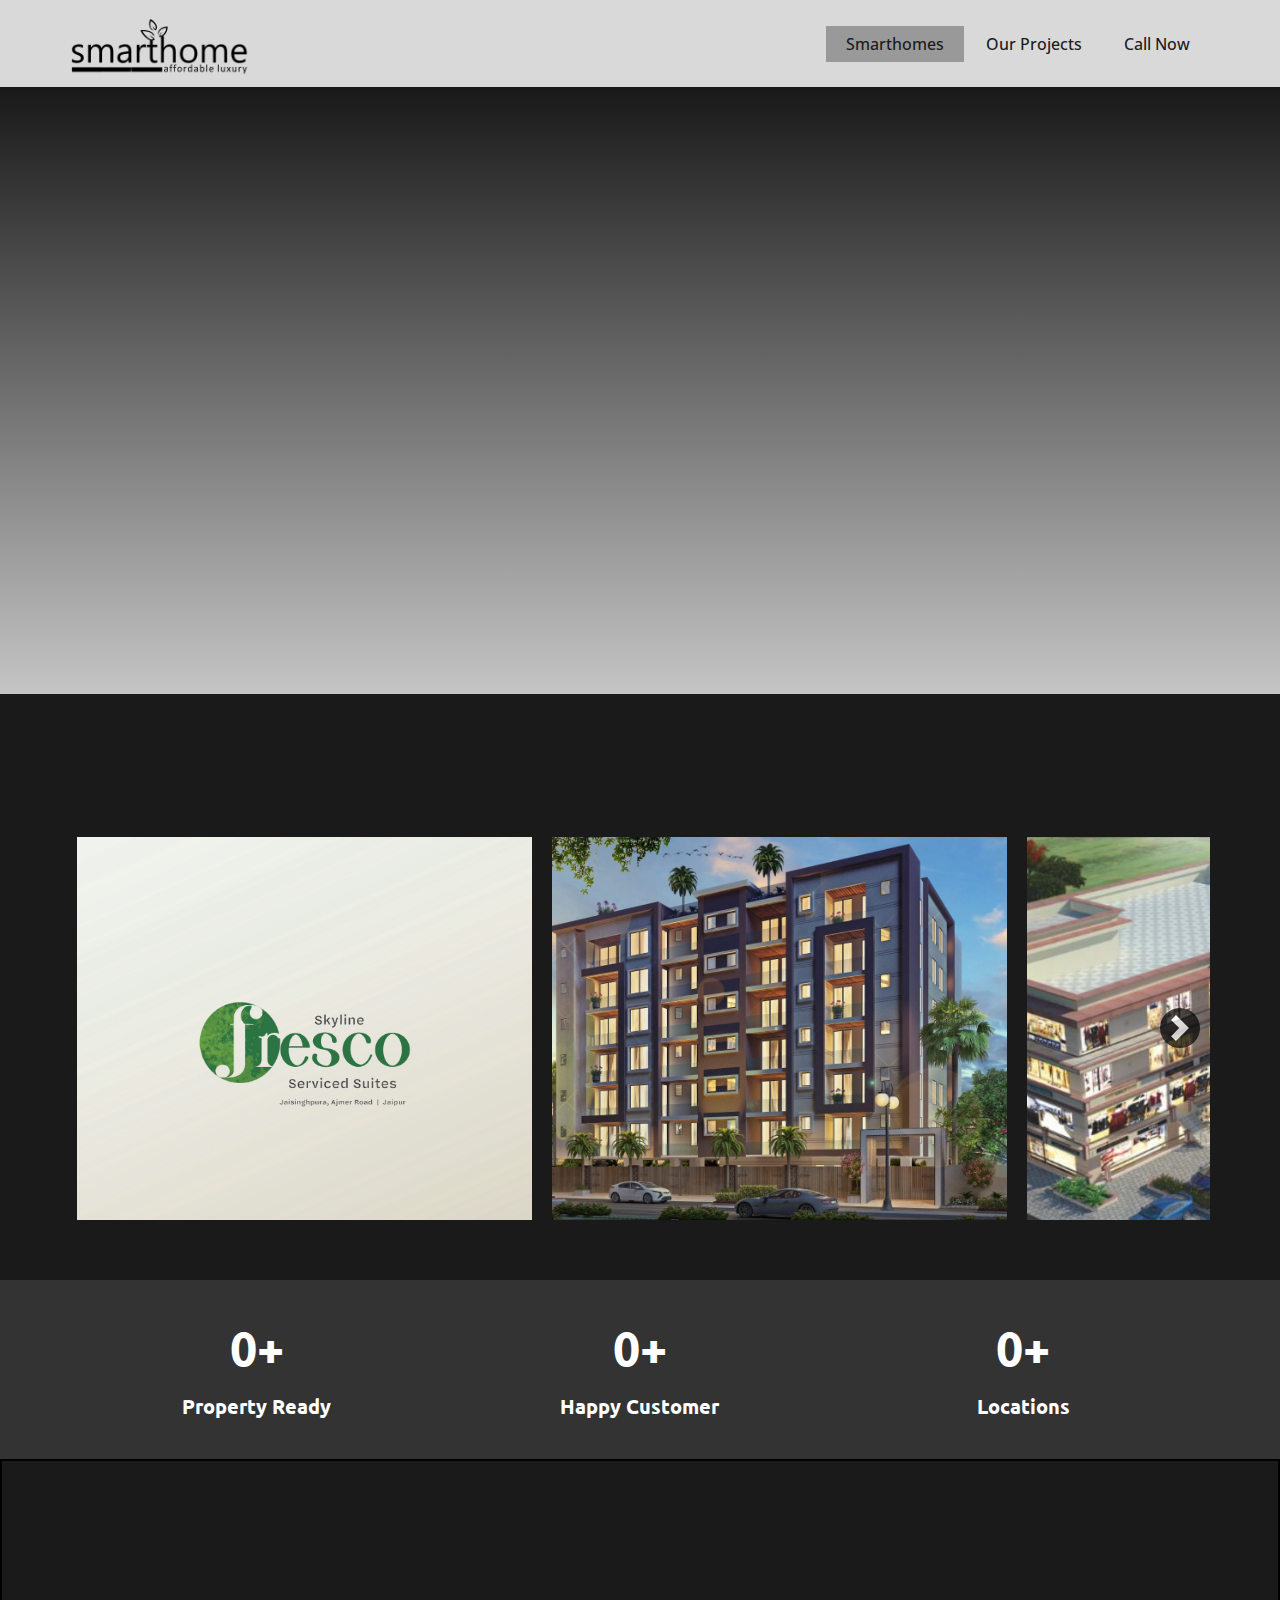
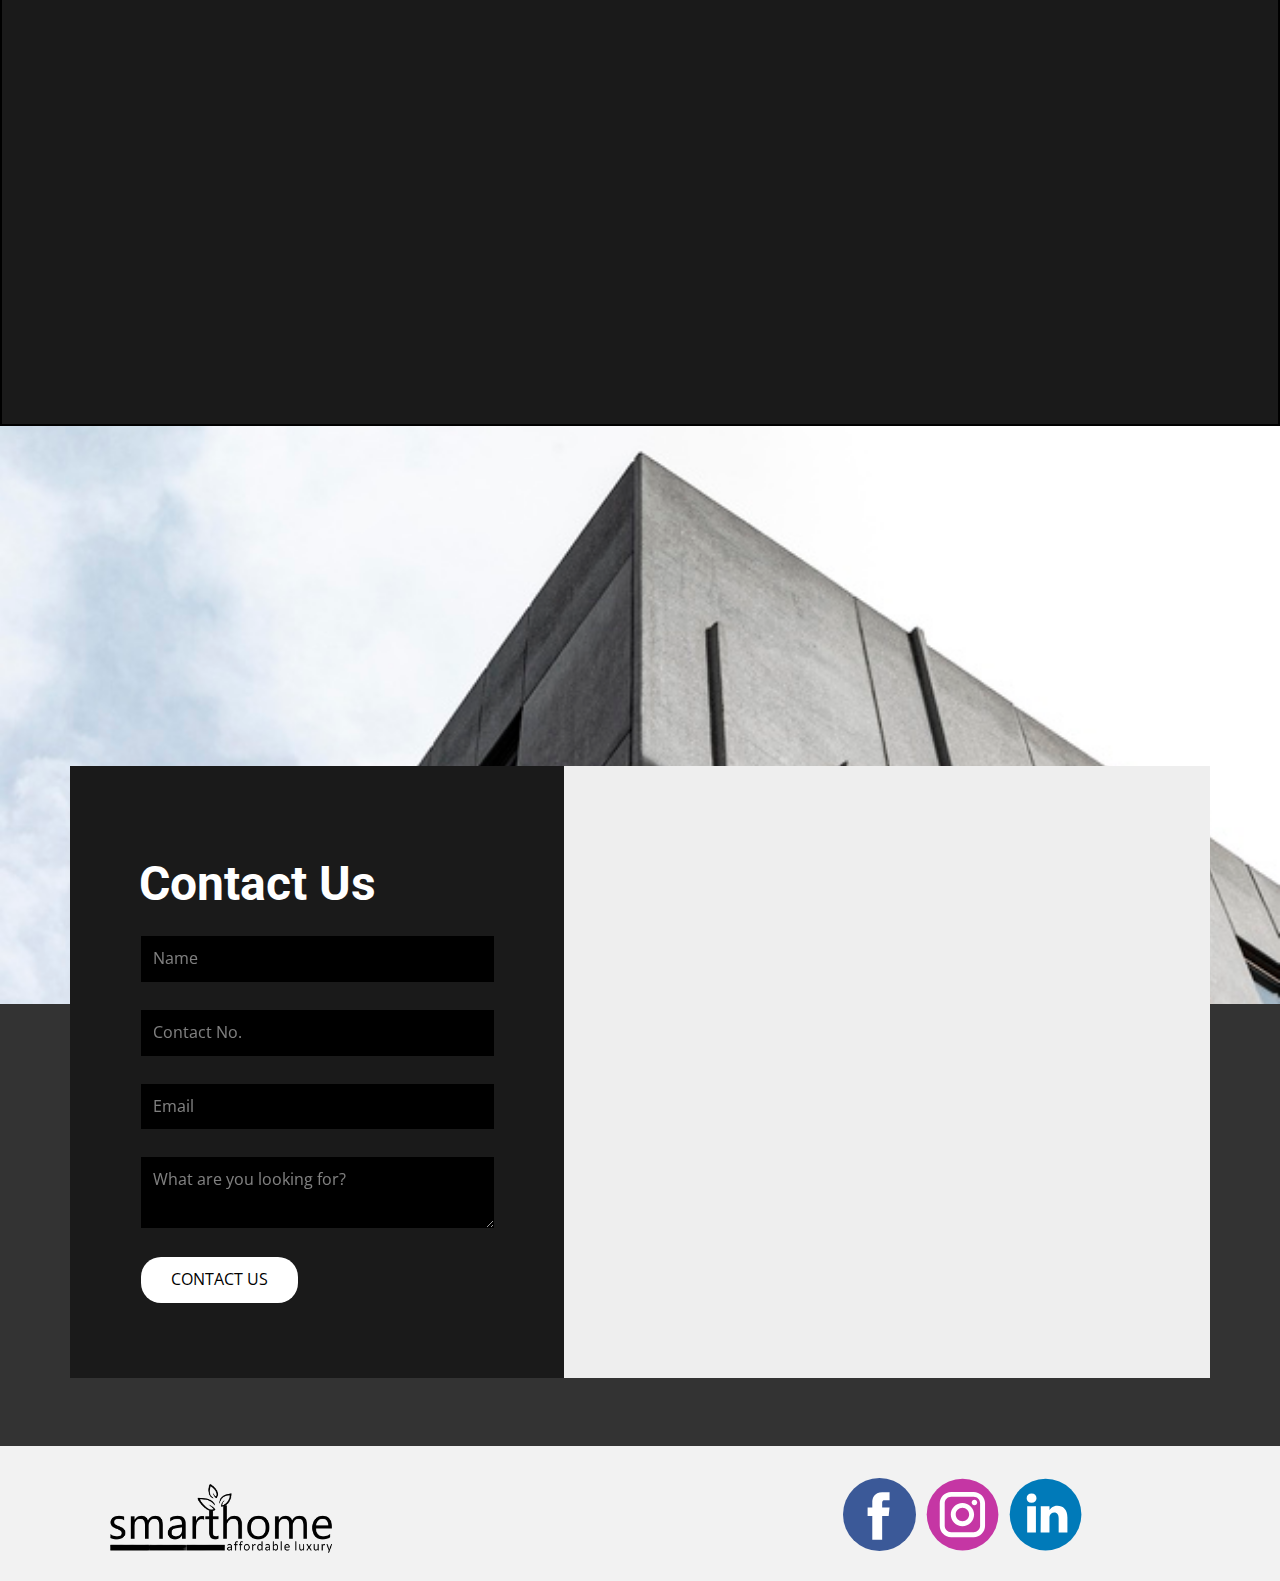
<file: index.html>
<!DOCTYPE html>
<html style="font-size: 16px;" lang="en"><head>
    <meta name="viewport" content="width=device-width, initial-scale=1.0">
    <meta charset="utf-8">
    <meta name="keywords" content="​Find the perfect place to live with your family, ​The New Way to Find Your Home, ​Properties For Rent, ​​Explore Apartment Types, 20k, 14k, 2m, ​Trusted By Best Exclusive Agents, ​Get Your Dream House">
    <meta name="description" content="">
    <title>Smarthomes</title>
    <link rel="stylesheet" href="nicepage.css" media="screen">
<link rel="stylesheet" href="Smarthomes.css" media="screen">
    <script class="u-script" type="text/javascript" src="jquery.js" defer=""></script>
    <script class="u-script" type="text/javascript" src="nicepage.js" defer=""></script>
    <meta name="generator" content="Nicepage 5.12.2, nicepage.com">
    <link id="u-theme-google-font" rel="stylesheet" href="https://fonts.googleapis.com/css?family=Roboto:100,100i,300,300i,400,400i,500,500i,700,700i,900,900i|Open+Sans:300,300i,400,400i,500,500i,600,600i,700,700i,800,800i">
    <link id="u-page-google-font" rel="stylesheet" href="https://fonts.googleapis.com/css?family=Oswald:200,300,400,500,600,700|Ubuntu:300,300i,400,400i,500,500i,700,700i">
    
    
    
    
    
    
    <script type="application/ld+json">{
		"@context": "http://schema.org",
		"@type": "Organization",
		"name": "",
		"logo": "images/Screenshot_2023-06-23_at_12.31.58_PM-removebg-preview.png",
		"sameAs": [
				"https://www.facebook.com/smarthomes6",
				"https://www.instagram.com/smarthomesjaipur?igshid=YTQwZjQ0NmI0OA%3D%3D",
				"https://www.linkedin.com/company/smarthomes-build-developers/"
		]
}</script>
    <meta name="theme-color" content="#6f66ee">
    <meta property="og:title" content="Smarthomes">
    <meta property="og:type" content="website">
  <meta data-intl-tel-input-cdn-path="intlTelInput/"></head>
  <body data-home-page="Smarthomes.html" data-home-page-title="Smarthomes" class="u-body u-gradient u-overlap u-overlap-contrast u-xl-mode" data-lang="en" style="background-image: linear-gradient(black, white);"><header class="u-clearfix u-grey-15 u-header u-sticky u-sticky-f52d" id="sec-6772" data-animation-name="" data-animation-duration="0" data-animation-delay="0" data-animation-direction=""><div class="u-clearfix u-sheet u-sheet-1">
        <a class="u-image u-logo u-image-1" data-image-width="394" data-image-height="150">
          <img src="images/Screenshot_2023-06-23_at_12.31.58_PM-removebg-preview.png" class="u-logo-image u-logo-image-1">
        </a>
        <nav class="u-menu u-menu-dropdown u-offcanvas u-menu-1">
          <div class="menu-collapse" style="font-size: 1rem; letter-spacing: 0px; font-weight: 500;">
            <a class="u-button-style u-custom-active-border-color u-custom-active-color u-custom-border u-custom-border-color u-custom-border-radius u-custom-borders u-custom-color u-custom-hover-border-color u-custom-hover-color u-custom-left-right-menu-spacing u-custom-padding-bottom u-custom-text-active-color u-custom-text-color u-custom-text-decoration u-custom-text-hover-color u-custom-top-bottom-menu-spacing u-nav-link u-text-active-palette-1-base u-text-hover-palette-2-base" href="#">
              <svg class="u-svg-link" viewBox="0 0 24 24"><use xmlns:xlink="http://www.w3.org/1999/xlink" xlink:href="#menu-hamburger"></use></svg>
              <svg class="u-svg-content" version="1.1" id="menu-hamburger" viewBox="0 0 16 16" x="0px" y="0px" xmlns:xlink="http://www.w3.org/1999/xlink" xmlns="http://www.w3.org/2000/svg"><g><rect y="1" width="16" height="2"></rect><rect y="7" width="16" height="2"></rect><rect y="13" width="16" height="2"></rect>
</g></svg>
            </a>
          </div>
          <div class="u-custom-menu u-nav-container">
            <ul class="u-custom-font u-nav u-spacing-2 u-text-font u-unstyled u-nav-1"><li class="u-nav-item"><a class="u-active-grey-40 u-border-active-grey-90 u-border-hover-grey-50 u-button-style u-hover-black u-nav-link u-text-active-grey-90 u-text-grey-90 u-text-hover-white" href="Smarthomes.html" style="padding: 10px 20px;">Smarthomes</a>
</li><li class="u-nav-item"><a class="u-active-grey-40 u-border-active-grey-90 u-border-hover-grey-50 u-button-style u-hover-black u-nav-link u-text-active-grey-90 u-text-grey-90 u-text-hover-white" href="#" style="padding: 10px 20px;">Our Projects</a><div class="u-nav-popup"><ul class="u-border-1 u-border-grey-30 u-h-spacing-20 u-nav u-unstyled u-v-spacing-10 u-nav-2"><li class="u-nav-item"><a class="u-button-style u-grey-15 u-hover-black u-nav-link u-text-hover-white" href="PROJECT/Fresco.html">Skyline Fresco</a>
</li><li class="u-nav-item"><a class="u-button-style u-grey-15 u-hover-black u-nav-link u-text-hover-white" href="PROJECT/Shop17.html">Shop 17</a>
</li></ul>
</div>
</li><li class="u-nav-item"><a class="u-active-grey-40 u-border-active-grey-90 u-border-hover-grey-50 u-button-style u-hover-black u-nav-link u-text-active-grey-90 u-text-grey-90 u-text-hover-white" href="tel:9784581277" style="padding: 10px 20px;">Call Now</a>
</li></ul>
          </div>
          <div class="u-custom-menu u-nav-container-collapse">
            <div class="u-black u-container-style u-inner-container-layout u-opacity u-opacity-95 u-sidenav">
              <div class="u-inner-container-layout u-sidenav-overflow">
                <div class="u-menu-close"></div>
                <ul class="u-align-center u-nav u-popupmenu-items u-unstyled u-nav-3"><li class="u-nav-item"><a class="u-button-style u-nav-link" href="Smarthomes.html">Smarthomes</a>
</li><li class="u-nav-item"><a class="u-button-style u-nav-link" href="#">Our Projects</a><div class="u-nav-popup"><ul class="u-border-1 u-border-grey-30 u-h-spacing-20 u-nav u-unstyled u-v-spacing-10 u-nav-4"><li class="u-nav-item"><a class="u-button-style u-grey-15 u-hover-black u-nav-link u-text-hover-white" href="PROJECT/Fresco.html">Skyline Fresco</a>
</li><li class="u-nav-item"><a class="u-button-style u-grey-15 u-hover-black u-nav-link u-text-hover-white" href="PROJECT/Shop17.html">Shop 17</a>
</li></ul>
</div>
</li><li class="u-nav-item"><a class="u-button-style u-nav-link" href="tel:9784581277">Call Now</a>
</li></ul>
              </div>
            </div>
            <div class="u-black u-menu-overlay u-opacity u-opacity-70"></div>
          </div>
        </nav>
      </div></header>
    <section class="u-clearfix u-video u-section-1" id="sec-d880">
      <div class="u-background-video u-expanded u-video-contain" style="">
        <div class="embed-responsive embed-responsive-1">
          <iframe style="position: absolute;top: 0;left: 0;width: 100%;height: 100%;" class="embed-responsive-item" src="https://www.youtube.com/embed/54gyhtQe50M?playlist=54gyhtQe50M&amp;loop=1&amp;mute=1&amp;showinfo=0&amp;controls=0&amp;start=0&amp;autoplay=1" data-autoplay="1" frameborder="0" allowfullscreen=""></iframe>
        </div>
        <div class="u-video-shading"></div>
      </div>
      <div class="u-clearfix u-sheet u-sheet-1"></div>
    </section>
    <section class="u-align-center u-clearfix u-grey-90 u-section-2" id="sec-9204">
      <div class="u-clearfix u-sheet u-valign-middle u-sheet-1">
        <h2 class="u-align-center u-custom-font u-font-oswald u-text u-text-default u-text-grey-5 u-text-1" data-animation-name="customAnimationIn" data-animation-duration="1000">EXPLORE OUR PROJECTS</h2>
        <div class="u-expanded-width u-gallery u-layout-horizontal u-lightbox u-no-transition u-show-text-on-hover u-width-fixed u-gallery-1" id="carousel-262e">
          <div class="u-gallery-inner u-gallery-inner-1" role="listbox"><div class="u-border-7 u-border-grey-90 u-effect-fade u-gallery-item u-shape-rectangle u-gallery-item-1" data-href="PROJECT/Fresco.html" data-target="_blank"><div class="u-back-slide u-back-slide-1" data-image-width="1920" data-image-height="1080"><img class="u-back-image u-back-image-1" src="images/Fresco.jpg" alt="FRESCO">
</div><div class="u-container-align-center u-over-slide u-shading u-valign-middle u-over-slide-1"><h2 class="u-align-center u-gallery-heading" style="width: 366px; margin-right: -12px; margin-left: -12px;">FRESCO</h2><p class="u-align-center u-gallery-text" style="margin-top: 7px; width: 366px; margin-right: -12px; margin-left: -12px;">COMING SOON</p>
</div>
</div><div class="u-border-7 u-border-grey-90 u-effect-fade u-gallery-item u-shape-rectangle u-gallery-item-2" data-href="PROJECT/Fresco.html"><div class="u-back-slide u-back-slide-2" data-image-width="1600" data-image-height="892"><img class="u-back-image u-back-image-2" src="images/Aroha.jpeg" alt="AROHA">
</div><div class="u-container-align-center u-over-slide u-shading u-valign-middle u-over-slide-2"><h2 class="u-align-center u-gallery-heading" style="width: 366px; margin-right: -12px; margin-left: -12px;">AROHA</h2><p class="u-align-center u-gallery-text" style="margin-top: 7px; width: 366px; margin-right: -12px; margin-left: -12px;">JAGATPURA</p>
</div>
</div><div class="u-border-7 u-border-grey-90 u-effect-fade u-gallery-item u-shape-rectangle u-gallery-item-3"><div class="u-back-slide u-back-slide-3" data-image-width="1024" data-image-height="474"><img class="u-back-image u-back-image-3" src="images/Shop17.jpeg" alt="SHOP17">
</div><div class="u-container-align-center u-over-slide u-shading u-valign-middle u-over-slide-3"><h2 class="u-align-center u-gallery-heading" style="width: 366px; margin-right: -12px; margin-left: -12px;">SHOP17</h2><p class="u-align-center u-gallery-text" style="margin-top: 7px; width: 366px; margin-right: -12px; margin-left: -12px;">JAGATPURA</p>
</div>
</div><div class="u-border-7 u-border-grey-90 u-effect-fade u-gallery-item u-shape-rectangle u-gallery-item-4" data-href="PROJECT/DivineColonia.html"><div class="u-back-slide u-back-slide-4" data-image-width="1302" data-image-height="922"><img class="u-back-image u-back-image-4" src="images/Screenshot2023-06-23at12.34.08PM.png" alt="DIVINE COLONIA">
</div><div class="u-container-align-center u-over-slide u-shading u-valign-middle u-over-slide-4"><h2 class="u-align-center u-gallery-heading" style="width: 366px; margin-right: -12px; margin-left: -12px;">DIVINE COLONIA</h2><p class="u-align-center u-gallery-text" style="margin-top: 7px; width: 366px; margin-right: -12px; margin-left: -12px;">JAGATPURA</p>
</div>
</div><div class="u-border-7 u-border-grey-90 u-effect-fade u-gallery-item u-shape-rectangle u-gallery-item-5"><div class="u-back-slide u-back-slide-5"><img class="u-back-image u-back-image-5" src="[data-uri]">
</div><div class="u-container-align-center u-over-slide u-shading u-valign-middle u-over-slide-5"><h2 class="u-align-center u-gallery-heading" style="width: 366px; margin-right: -12px; margin-left: -12px;"></h2>
</div>
</div></div>
          <a class="u-absolute-vcenter u-black u-gallery-nav u-gallery-nav-prev u-icon-circle u-opacity u-opacity-70 u-spacing-10 u-text-white u-gallery-nav-1" href="#" role="button">
            <span aria-hidden="true">
              <svg viewBox="0 0 8 8"><path d="M5.25 0l-4 4 4 4 1.5-1.5-2.5-2.5 2.5-2.5-1.5-1.5z"></path></svg>
            </span>
            <span class="sr-only">
              <svg viewBox="0 0 8 8"><path d="M5.25 0l-4 4 4 4 1.5-1.5-2.5-2.5 2.5-2.5-1.5-1.5z"></path></svg>
            </span>
          </a>
          <a class="u-absolute-vcenter u-black u-gallery-nav u-gallery-nav-next u-icon-circle u-opacity u-opacity-70 u-spacing-10 u-text-white u-gallery-nav-2" href="#" role="button">
            <span aria-hidden="true">
              <svg viewBox="0 0 8 8"><path d="M2.75 0l-1.5 1.5 2.5 2.5-2.5 2.5 1.5 1.5 4-4-4-4z"></path></svg>
            </span>
            <span class="sr-only">
              <svg viewBox="0 0 8 8"><path d="M2.75 0l-1.5 1.5 2.5 2.5-2.5 2.5 1.5 1.5 4-4-4-4z"></path></svg>
            </span>
          </a>
        </div>
      </div>
    </section>
    <section class="u-clearfix u-grey-80 u-section-3" id="sec-f1df">
      <div class="u-clearfix u-sheet u-valign-middle u-sheet-1">
        <div class="u-expanded-width u-list u-list-1">
          <div class="u-repeater u-repeater-1">
            <div class="u-container-align-center u-container-style u-list-item u-repeater-item">
              <div class="u-container-layout u-similar-container u-valign-middle u-container-layout-1">
                <h2 class="u-align-center u-text u-text-1" data-animation-name="counter" data-animation-event="scroll" data-animation-duration="3000">30+</h2>
                <h5 class="u-align-center u-text u-text-2">Property Ready</h5>
              </div>
            </div>
            <div class="u-container-align-center u-container-style u-list-item u-repeater-item">
              <div class="u-container-layout u-similar-container u-valign-middle u-container-layout-2">
                <h2 class="u-align-center u-text u-text-3" data-animation-name="counter" data-animation-event="scroll" data-animation-duration="3000">2000+</h2>
                <h5 class="u-align-center u-text u-text-4">Happy Customer</h5>
              </div>
            </div>
            <div class="u-container-align-center u-container-style u-list-item u-repeater-item">
              <div class="u-container-layout u-similar-container u-valign-middle u-container-layout-3">
                <h2 class="u-align-center u-text u-text-5" data-animation-name="counter" data-animation-event="scroll" data-animation-duration="3000">10+</h2>
                <h5 class="u-align-center u-text u-text-6">Locations</h5>
              </div>
            </div>
          </div>
        </div>
      </div>
    </section>
    <section class="u-border-2 u-border-black u-clearfix u-grey-90 u-section-4" id="sec-8360">
      <div class="u-clearfix u-sheet u-valign-middle u-sheet-1">
        <div class="u-clearfix u-expanded-width u-gutter-20 u-layout-wrap u-layout-wrap-1">
          <div class="u-layout">
            <div class="u-layout-row">
              <div class="u-container-style u-layout-cell u-shape-rectangle u-size-30 u-layout-cell-1" data-animation-name="customAnimationIn" data-animation-duration="1500">
                <div class="u-container-layout u-container-layout-1">
                  <div class="u-grey-90 u-shape u-shape-svg u-text-white u-shape-1">
                    <svg class="u-svg-link" preserveAspectRatio="none" viewBox="0 0 160 160" style=""><use xmlns:xlink="http://www.w3.org/1999/xlink" xlink:href="#svg-bf5c"></use></svg>
                    <svg class="u-svg-content" viewBox="0 0 160 160" x="0px" y="0px" id="svg-bf5c"><path d="M14.5,7.3c0,4-3.3,7.3-7.3,7.3S0,11.2,0,7.3S3.3,0,7.3,0S14.5,3.3,14.5,7.3z M7.3,24.2c-4,0-7.3,3.3-7.3,7.3
	s3.3,7.3,7.3,7.3s7.3-3.3,7.3-7.3S11.2,24.2,7.3,24.2z M31.5,0c-4,0-7.3,3.3-7.3,7.3s3.3,7.3,7.3,7.3s7.3-3.3,7.3-7.3S35.5,0,31.5,0
	z M55.8,0c-4,0-7.3,3.3-7.3,7.3s3.3,7.3,7.3,7.3S63,11.2,63,7.3S59.7,0,55.8,0z M80,0c-4,0-7.3,3.3-7.3,7.3s3.3,7.3,7.3,7.3
	s7.3-3.3,7.3-7.3S84,0,80,0z M104.2,0c-4,0-7.3,3.3-7.3,7.3s3.3,7.3,7.3,7.3c4,0,7.3-3.3,7.3-7.3S108.2,0,104.2,0z M128.5,0
	c-4,0-7.3,3.3-7.3,7.3s3.3,7.3,7.3,7.3c4,0,7.3-3.3,7.3-7.3S132.5,0,128.5,0z M152.7,0c-4,0-7.3,3.3-7.3,7.3s3.3,7.3,7.3,7.3
	c4,0,7.3-3.3,7.3-7.3S156.7,0,152.7,0z M31.5,24.2c-4,0-7.3,3.3-7.3,7.3s3.3,7.3,7.3,7.3s7.3-3.3,7.3-7.3S35.5,24.2,31.5,24.2z
	 M55.8,24.2c-4,0-7.3,3.3-7.3,7.3s3.3,7.3,7.3,7.3s7.3-3.3,7.3-7.3S59.7,24.2,55.8,24.2z M80,24.2c-4,0-7.3,3.3-7.3,7.3
	s3.3,7.3,7.3,7.3s7.3-3.3,7.3-7.3S84,24.2,80,24.2z M104.2,24.2c-4,0-7.3,3.3-7.3,7.3s3.3,7.3,7.3,7.3c4,0,7.3-3.3,7.3-7.3
	S108.2,24.2,104.2,24.2z M128.5,24.2c-4,0-7.3,3.3-7.3,7.3s3.3,7.3,7.3,7.3c4,0,7.3-3.3,7.3-7.3S132.5,24.2,128.5,24.2z M152.7,24.2
	c-4,0-7.3,3.3-7.3,7.3s3.3,7.3,7.3,7.3c4,0,7.3-3.3,7.3-7.3S156.7,24.2,152.7,24.2z M7.3,48.5c-4,0-7.3,3.3-7.3,7.3S3.3,63,7.3,63
	s7.3-3.3,7.3-7.3S11.2,48.5,7.3,48.5z M31.5,48.5c-4,0-7.3,3.3-7.3,7.3s3.3,7.3,7.3,7.3s7.3-3.3,7.3-7.3S35.5,48.5,31.5,48.5z
	 M55.8,48.5c-4,0-7.3,3.3-7.3,7.3s3.3,7.3,7.3,7.3s7.3-3.3,7.3-7.3S59.7,48.5,55.8,48.5z M80,48.5c-4,0-7.3,3.3-7.3,7.3S76,63,80,63
	s7.3-3.3,7.3-7.3S84,48.5,80,48.5z M104.2,48.5c-4,0-7.3,3.3-7.3,7.3s3.3,7.3,7.3,7.3c4,0,7.3-3.3,7.3-7.3S108.2,48.5,104.2,48.5z
	 M128.5,48.5c-4,0-7.3,3.3-7.3,7.3s3.3,7.3,7.3,7.3c4,0,7.3-3.3,7.3-7.3S132.5,48.5,128.5,48.5z M152.7,48.5c-4,0-7.3,3.3-7.3,7.3
	s3.3,7.3,7.3,7.3c4,0,7.3-3.3,7.3-7.3S156.7,48.5,152.7,48.5z M7.3,72.7C3.3,72.7,0,76,0,80s3.3,7.3,7.3,7.3s7.3-3.3,7.3-7.3
	S11.2,72.7,7.3,72.7z M31.5,72.7c-4,0-7.3,3.3-7.3,7.3s3.3,7.3,7.3,7.3s7.3-3.3,7.3-7.3S35.5,72.7,31.5,72.7z M55.8,72.7
	c-4,0-7.3,3.3-7.3,7.3s3.3,7.3,7.3,7.3S63,84,63,80S59.7,72.7,55.8,72.7z M80,72.7c-4,0-7.3,3.3-7.3,7.3s3.3,7.3,7.3,7.3
	s7.3-3.3,7.3-7.3S84,72.7,80,72.7z M104.2,72.7c-4,0-7.3,3.3-7.3,7.3s3.3,7.3,7.3,7.3c4,0,7.3-3.3,7.3-7.3S108.2,72.7,104.2,72.7z
	 M128.5,72.7c-4,0-7.3,3.3-7.3,7.3s3.3,7.3,7.3,7.3c4,0,7.3-3.3,7.3-7.3S132.5,72.7,128.5,72.7z M152.7,72.7c-4,0-7.3,3.3-7.3,7.3
	s3.3,7.3,7.3,7.3c4,0,7.3-3.3,7.3-7.3S156.7,72.7,152.7,72.7z M7.3,97c-4,0-7.3,3.3-7.3,7.3c0,4,3.3,7.3,7.3,7.3s7.3-3.3,7.3-7.3
	C14.5,100.3,11.2,97,7.3,97z M31.5,97c-4,0-7.3,3.3-7.3,7.3c0,4,3.3,7.3,7.3,7.3s7.3-3.3,7.3-7.3C38.8,100.3,35.5,97,31.5,97z
	 M55.8,97c-4,0-7.3,3.3-7.3,7.3c0,4,3.3,7.3,7.3,7.3s7.3-3.3,7.3-7.3C63,100.3,59.7,97,55.8,97z M80,97c-4,0-7.3,3.3-7.3,7.3
	c0,4,3.3,7.3,7.3,7.3s7.3-3.3,7.3-7.3C87.3,100.3,84,97,80,97z M104.2,97c-4,0-7.3,3.3-7.3,7.3c0,4,3.3,7.3,7.3,7.3
	c4,0,7.3-3.3,7.3-7.3C111.5,100.3,108.2,97,104.2,97z M128.5,97c-4,0-7.3,3.3-7.3,7.3c0,4,3.3,7.3,7.3,7.3c4,0,7.3-3.3,7.3-7.3
	C135.8,100.3,132.5,97,128.5,97z M152.7,97c-4,0-7.3,3.3-7.3,7.3c0,4,3.3,7.3,7.3,7.3c4,0,7.3-3.3,7.3-7.3
	C160,100.3,156.7,97,152.7,97z M7.3,121.2c-4,0-7.3,3.3-7.3,7.3c0,4,3.3,7.3,7.3,7.3s7.3-3.3,7.3-7.3
	C14.5,124.5,11.2,121.2,7.3,121.2z M31.5,121.2c-4,0-7.3,3.3-7.3,7.3c0,4,3.3,7.3,7.3,7.3s7.3-3.3,7.3-7.3
	C38.8,124.5,35.5,121.2,31.5,121.2z M55.8,121.2c-4,0-7.3,3.3-7.3,7.3c0,4,3.3,7.3,7.3,7.3s7.3-3.3,7.3-7.3
	C63,124.5,59.7,121.2,55.8,121.2z M80,121.2c-4,0-7.3,3.3-7.3,7.3c0,4,3.3,7.3,7.3,7.3s7.3-3.3,7.3-7.3
	C87.3,124.5,84,121.2,80,121.2z M104.2,121.2c-4,0-7.3,3.3-7.3,7.3c0,4,3.3,7.3,7.3,7.3c4,0,7.3-3.3,7.3-7.3
	C111.5,124.5,108.2,121.2,104.2,121.2z M128.5,121.2c-4,0-7.3,3.3-7.3,7.3c0,4,3.3,7.3,7.3,7.3c4,0,7.3-3.3,7.3-7.3
	C135.8,124.5,132.5,121.2,128.5,121.2z M152.7,121.2c-4,0-7.3,3.3-7.3,7.3c0,4,3.3,7.3,7.3,7.3c4,0,7.3-3.3,7.3-7.3
	C160,124.5,156.7,121.2,152.7,121.2z M7.3,145.5c-4,0-7.3,3.3-7.3,7.3c0,4,3.3,7.3,7.3,7.3s7.3-3.3,7.3-7.3
	C14.5,148.8,11.2,145.5,7.3,145.5z M31.5,145.5c-4,0-7.3,3.3-7.3,7.3c0,4,3.3,7.3,7.3,7.3s7.3-3.3,7.3-7.3
	C38.8,148.8,35.5,145.5,31.5,145.5z M55.8,145.5c-4,0-7.3,3.3-7.3,7.3c0,4,3.3,7.3,7.3,7.3s7.3-3.3,7.3-7.3
	C63,148.8,59.7,145.5,55.8,145.5z M80,145.5c-4,0-7.3,3.3-7.3,7.3c0,4,3.3,7.3,7.3,7.3s7.3-3.3,7.3-7.3
	C87.3,148.8,84,145.5,80,145.5z M104.2,145.5c-4,0-7.3,3.3-7.3,7.3c0,4,3.3,7.3,7.3,7.3c4,0,7.3-3.3,7.3-7.3
	C111.5,148.8,108.2,145.5,104.2,145.5z M128.5,145.5c-4,0-7.3,3.3-7.3,7.3c0,4,3.3,7.3,7.3,7.3c4,0,7.3-3.3,7.3-7.3
	C135.8,148.8,132.5,145.5,128.5,145.5z M152.7,145.5c-4,0-7.3,3.3-7.3,7.3c0,4,3.3,7.3,7.3,7.3c4,0,7.3-3.3,7.3-7.3
	C160,148.8,156.7,145.5,152.7,145.5z"></path></svg>
                  </div>
                  <div class="u-border-3 u-border-white u-shape u-shape-bottom u-shape-right u-shape-2"></div>
                  <div class="u-border-3 u-border-white u-shape u-shape-bottom u-shape-right u-shape-3"></div>
                  <div class="u-border-3 u-border-white u-shape u-shape-bottom u-shape-right u-shape-4"></div>
                  <img class="u-image u-image-contain u-image-round u-radius-50 u-image-1" data-image-width="472" data-image-height="352" src="images/Screenshot2023-12-02at5.48.55PM.png">
                  <img class="u-image u-image-contain u-image-round u-radius-50 u-image-2" data-image-width="532" data-image-height="328" src="images/Screenshot2023-12-02at5.48.47PM.png">
                </div>
              </div>
              <div class="u-container-style u-grey-80 u-layout-cell u-radius-50 u-shape-round u-size-30 u-layout-cell-2" data-animation-name="customAnimationIn" data-animation-duration="1500">
                <div class="u-container-layout u-container-layout-2">
                  <h2 class="u-align-left u-text u-text-default u-text-1">About Smarthomes</h2>
                  <div class="u-list u-list-1">
                    <div class="u-repeater u-repeater-1">
                      <div class="u-container-style u-list-item u-repeater-item u-list-item-1">
                        <div class="u-container-layout u-similar-container u-container-layout-3">
                          <p class="u-align-left u-text u-text-2"> "<b>A leading real estate company building skyline of jaipur since 2009, takes pride in our transparent execution process. We prioritize openness from start to finish, providing clients with a clear view of every step. Our commitment to transparency empowers clients to make informed decisions, fostering trust and delivering exceptional results."</b>
                          </p>
                        </div>
                      </div>
                    </div>
                  </div>
                </div>
              </div>
            </div>
          </div>
        </div>
      </div>
    </section>
    <section class="u-clearfix u-grey-80 u-valign-middle-md u-section-5" id="carousel_f29d">
      <img class="u-expanded-width u-image u-image-1" src="images/low-angle-plain-concrete-structure-city-with-copy-space_23-2148814201.jpg" data-image-width="626" data-image-height="626">
      <div class="u-list u-list-1">
        <div class="u-repeater u-repeater-1">
          <div class="u-align-center u-container-style u-list-item u-repeater-item u-white u-list-item-1" data-animation-name="customAnimationIn" data-animation-duration="1000">
            <div class="u-container-layout u-similar-container u-container-layout-1"><span class="u-icon u-icon-circle u-text-black u-icon-1"><svg class="u-svg-link" preserveAspectRatio="xMidYMin slice" viewBox="0 0 52 52" style=""><use xmlns:xlink="http://www.w3.org/1999/xlink" xlink:href="#svg-077e"></use></svg><svg class="u-svg-content" viewBox="0 0 52 52" x="0px" y="0px" id="svg-077e" style="enable-background:new 0 0 52 52;"><path style="fill:currentColor;" d="M38.853,5.324L38.853,5.324c-7.098-7.098-18.607-7.098-25.706,0h0
	C6.751,11.72,6.031,23.763,11.459,31L26,52l14.541-21C45.969,23.763,45.249,11.72,38.853,5.324z M26.177,24c-3.314,0-6-2.686-6-6
	s2.686-6,6-6s6,2.686,6,6S29.491,24,26.177,24z"></path></svg></span>
              <h5 class="u-text u-text-1">our main office</h5>
              <a href="https://maps.app.goo.gl/HWNXMTxosGLJ6aeK6" class="u-active-none u-border-1 u-border-active-black u-border-hover-black u-border-no-left u-border-no-right u-border-no-top u-border-palette-4-dark-2 u-btn u-button-link u-button-style u-hover-none u-none u-text-active-black u-text-body-color u-text-hover-black u-btn-1" target="_blank">69/7, new sanganer road</a>
            </div>
          </div>
          <div class="u-align-center u-container-style u-list-item u-repeater-item u-white u-list-item-2" data-animation-name="customAnimationIn" data-animation-duration="1000">
            <div class="u-container-layout u-similar-container u-container-layout-2"><span class="u-icon u-icon-circle u-text-black u-icon-2"><svg class="u-svg-link" preserveAspectRatio="xMidYMin slice" viewBox="0 0 513.64 513.64" style=""><use xmlns:xlink="http://www.w3.org/1999/xlink" xlink:href="#svg-9786"></use></svg><svg class="u-svg-content" viewBox="0 0 513.64 513.64" x="0px" y="0px" id="svg-9786" style="enable-background:new 0 0 513.64 513.64;"><g><g><path d="M499.66,376.96l-71.68-71.68c-25.6-25.6-69.12-15.359-79.36,17.92c-7.68,23.041-33.28,35.841-56.32,30.72    c-51.2-12.8-120.32-79.36-133.12-133.12c-7.68-23.041,7.68-48.641,30.72-56.32c33.28-10.24,43.52-53.76,17.92-79.36l-71.68-71.68    c-20.48-17.92-51.2-17.92-69.12,0l-48.64,48.64c-48.64,51.2,5.12,186.88,125.44,307.2c120.32,120.32,256,176.641,307.2,125.44    l48.64-48.64C517.581,425.6,517.581,394.88,499.66,376.96z"></path>
</g>
</g></svg></span>
              <h5 class="u-text u-text-2">phone number</h5>
              <a href="tel:+91 9784581277" class="u-active-none u-border-1 u-border-active-black u-border-hover-black u-border-no-left u-border-no-right u-border-no-top u-border-palette-4-dark-2 u-btn u-button-link u-button-style u-hover-none u-none u-text-active-black u-text-body-color u-text-hover-black u-btn-2" target="_blank">+91 9784581277</a>
            </div>
          </div>
          <div class="u-align-center u-container-style u-list-item u-repeater-item u-white u-list-item-3" data-animation-name="customAnimationIn" data-animation-duration="1000">
            <div class="u-container-layout u-similar-container u-container-layout-3"><span class="u-icon u-icon-circle u-text-black u-icon-3"><svg class="u-svg-link" preserveAspectRatio="xMidYMin slice" viewBox="0 0 512 512" style=""><use xmlns:xlink="http://www.w3.org/1999/xlink" xlink:href="#svg-9f82"></use></svg><svg class="u-svg-content" viewBox="0 0 512 512" x="0px" y="0px" id="svg-9f82" style="enable-background:new 0 0 512 512;"><g><g><path d="M507.49,101.721L352.211,256L507.49,410.279c2.807-5.867,4.51-12.353,4.51-19.279V121    C512,114.073,510.297,107.588,507.49,101.721z"></path>
</g>
</g><g><g><path d="M467,76H45c-6.927,0-13.412,1.703-19.279,4.51l198.463,197.463c17.548,17.548,46.084,17.548,63.632,0L486.279,80.51    C480.412,77.703,473.927,76,467,76z"></path>
</g>
</g><g><g><path d="M4.51,101.721C1.703,107.588,0,114.073,0,121v270c0,6.927,1.703,13.413,4.51,19.279L159.789,256L4.51,101.721z"></path>
</g>
</g><g><g><path d="M331,277.211l-21.973,21.973c-29.239,29.239-76.816,29.239-106.055,0L181,277.211L25.721,431.49    C31.588,434.297,38.073,436,45,436h422c6.927,0,13.412-1.703,19.279-4.51L331,277.211z"></path>
</g>
</g></svg></span>
              <h5 class="u-text u-text-3">Email</h5>
              <a href="mailto:smarthomesjaipur@gmail.com" class="u-active-none u-border-1 u-border-active-black u-border-hover-black u-border-no-left u-border-no-right u-border-no-top u-border-palette-4-dark-2 u-btn u-button-link u-button-style u-hover-none u-none u-text-active-black u-text-body-color u-text-hover-black u-btn-3" target="_blank">smarthomesjaipur@gmail.com</a>
            </div>
          </div>
        </div>
      </div>
      <div class="u-clearfix u-layout-wrap u-layout-wrap-1">
        <div class="u-layout">
          <div class="u-layout-row">
            <div class="u-align-left u-container-style u-grey-90 u-layout-cell u-left-cell u-size-26 u-layout-cell-1">
              <div class="u-container-layout u-container-layout-4">
                <h3 class="u-text u-text-body-alt-color u-text-default u-text-4">Contact Us</h3>
                <div class="u-form u-form-1">
                  <form action="https://forms.nicepagesrv.com/v2/form/process" class="u-clearfix u-form-spacing-28 u-form-vertical u-inner-form" style="padding: 12px;" source="gsheets" name="form-5">
                    <div class="u-form-group u-label-none">
                      <label for="name-5359" class="u-label">Name</label>
                      <input placeholder="Name" id="name-5359" name="name" class="u-black u-border-none u-input u-input-rectangle u-input-1" required="required" type="text">
                    </div>
                    <div class="u-form-group u-label-none u-form-group-2">
                      <label for="phone-b362" class="u-label">Phone</label>
                      <input type="text" placeholder="Contact No." id="phone-b362" name="phone" class="u-black u-border-none u-input u-input-rectangle u-input-2" required="required">
                    </div>
                    <div class="u-form-email u-form-group u-label-none">
                      <label for="email-5359" class="u-label">Email</label>
                      <input type="email" placeholder="Email" id="email-5359" name="email" class="u-black u-border-none u-input u-input-rectangle u-input-3">
                    </div>
                    <div class="u-form-group u-form-message u-label-none u-form-group-4">
                      <label for="text-149c" class="u-label">Input</label>
                      <textarea placeholder="What are you looking for?" id="text-149c" name="text" class="u-black u-border-none u-input u-input-rectangle u-input-4"></textarea>
                    </div>
                    <div class="u-form-group u-form-submit u-label-none">
                      <a href="#" class="u-btn u-btn-submit u-button-style">Contact us</a>
                      <input type="submit" value="submit" class="u-form-control-hidden">
                    </div>
                    <div class="u-form-send-message u-form-send-success">Thank you! Your message has been sent.</div>
                    <div class="u-form-send-error u-form-send-message">Unable to send your message. Please fix errors then try again.</div>
                    <input type="hidden" value="" name="recaptchaResponse">
                    <input type="hidden" name="formServices" value="fff7c91b-4e12-4076-9ca6-af0e0fe08d13">
                  </form>
                </div>
              </div>
            </div>
            <div class="u-black u-container-style u-layout-cell u-right-cell u-size-34 u-layout-cell-2">
              <div class="u-container-layout u-container-layout-5">
                <div class="u-expanded u-grey-light-2 u-map">
                  <div class="embed-responsive">
                    <iframe class="embed-responsive-item" src="https://www.google.com/maps/embed?pb=!1m18!1m12!1m3!1d3558.6259179346316!2d75.76495581098673!3d26.883623761242685!2m3!1f0!2f0!3f0!3m2!1i1024!2i768!4f13.1!3m3!1m2!1s0x396db45a364cf88f%3A0x44e413cb11f48a67!2s69%2C%20New%20Sanganer%20Rd%2C%20Hanuman%20Path%2C%20Devi%20Nagar%2C%20Sodala%2C%20Jaipur%2C%20Rajasthan%20302019!5e0!3m2!1sen!2sin!4v1701668726243!5m2!1sen!2sin" data-map="[base64]"></iframe>
                  </div>
                </div>
              </div>
            </div>
          </div>
        </div>
      </div>
    </section>
    
    
    <footer class="u-align-center-md u-align-center-sm u-align-center-xs u-clearfix u-footer u-grey-5" id="sec-6200"><div class="u-clearfix u-sheet u-sheet-1">
        <a class="u-image u-logo u-image-1" data-image-width="394" data-image-height="150">
          <img src="images/Screenshot_2023-06-23_at_12.31.58_PM-removebg-preview.png" class="u-logo-image u-logo-image-1">
        </a>
        <div class="u-social-icons u-spacing-10 u-social-icons-1">
          <a class="u-social-url" title="facebook" target="_blank" href="https://www.facebook.com/smarthomes6"><span class="u-icon u-social-facebook u-social-icon u-icon-1"><svg class="u-svg-link" preserveAspectRatio="xMidYMin slice" viewBox="0 0 112.196 112.196" style=""><use xmlns:xlink="http://www.w3.org/1999/xlink" xlink:href="#svg-f3ba"></use></svg><svg class="u-svg-content" viewBox="0 0 112.196 112.196" x="0px" y="0px" id="svg-f3ba" style="enable-background:new 0 0 112.196 112.196;"><g><circle style="fill:currentColor;" cx="56.098" cy="56.098" r="56.098"></circle><path style="fill:#FFFFFF;" d="M70.201,58.294h-10.01v36.672H45.025V58.294h-7.213V45.406h7.213v-8.34   c0-5.964,2.833-15.303,15.301-15.303L71.56,21.81v12.51h-8.151c-1.337,0-3.217,0.668-3.217,3.513v7.585h11.334L70.201,58.294z"></path>
</g></svg></span>
          </a>
          <a class="u-social-url" target="_blank" data-type="Instagram" title="Instagram" href="https://www.instagram.com/smarthomesjaipur?igshid=YTQwZjQ0NmI0OA%3D%3D"><span class="u-icon u-social-icon u-social-instagram u-icon-2"><svg class="u-svg-link" preserveAspectRatio="xMidYMin slice" viewBox="0 0 112 112" style=""><use xmlns:xlink="http://www.w3.org/1999/xlink" xlink:href="#svg-d9c7"></use></svg><svg class="u-svg-content" viewBox="0 0 112 112" x="0" y="0" id="svg-d9c7"><circle fill="currentColor" cx="56.1" cy="56.1" r="55"></circle><path fill="#FFFFFF" d="M55.9,38.2c-9.9,0-17.9,8-17.9,17.9C38,66,46,74,55.9,74c9.9,0,17.9-8,17.9-17.9C73.8,46.2,65.8,38.2,55.9,38.2
            z M55.9,66.4c-5.7,0-10.3-4.6-10.3-10.3c-0.1-5.7,4.6-10.3,10.3-10.3c5.7,0,10.3,4.6,10.3,10.3C66.2,61.8,61.6,66.4,55.9,66.4z"></path><path fill="#FFFFFF" d="M74.3,33.5c-2.3,0-4.2,1.9-4.2,4.2s1.9,4.2,4.2,4.2s4.2-1.9,4.2-4.2S76.6,33.5,74.3,33.5z"></path><path fill="#FFFFFF" d="M73.1,21.3H38.6c-9.7,0-17.5,7.9-17.5,17.5v34.5c0,9.7,7.9,17.6,17.5,17.6h34.5c9.7,0,17.5-7.9,17.5-17.5V38.8
            C90.6,29.1,82.7,21.3,73.1,21.3z M83,73.3c0,5.5-4.5,9.9-9.9,9.9H38.6c-5.5,0-9.9-4.5-9.9-9.9V38.8c0-5.5,4.5-9.9,9.9-9.9h34.5
            c5.5,0,9.9,4.5,9.9,9.9V73.3z"></path></svg></span>
          </a>
          <a class="u-social-url" target="_blank" data-type="LinkedIn" title="LinkedIn" href="https://www.linkedin.com/company/smarthomes-build-developers/"><span class="u-icon u-social-icon u-social-linkedin u-icon-3"><svg class="u-svg-link" preserveAspectRatio="xMidYMin slice" viewBox="0 0 112 112" style=""><use xmlns:xlink="http://www.w3.org/1999/xlink" xlink:href="#svg-e72b"></use></svg><svg class="u-svg-content" viewBox="0 0 112 112" x="0" y="0" id="svg-e72b"><circle fill="currentColor" cx="56.1" cy="56.1" r="55"></circle><path fill="#FFFFFF" d="M41.3,83.7H27.9V43.4h13.4V83.7z M34.6,37.9L34.6,37.9c-4.6,0-7.5-3.1-7.5-7c0-4,3-7,7.6-7s7.4,3,7.5,7
            C42.2,34.8,39.2,37.9,34.6,37.9z M89.6,83.7H76.2V62.2c0-5.4-1.9-9.1-6.8-9.1c-3.7,0-5.9,2.5-6.9,4.9c-0.4,0.9-0.4,2.1-0.4,3.3v22.5
            H48.7c0,0,0.2-36.5,0-40.3h13.4v5.7c1.8-2.7,5-6.7,12.1-6.7c8.8,0,15.4,5.8,15.4,18.1V83.7z"></path></svg></span>
          </a>
        </div>
      </div></footer>
 <span style="height: 64px; width: 64px; margin-left: 0px; margin-right: auto; margin-top: 0px; background-image: none; right: 20px; bottom: 20px; padding: 15px" class="u-back-to-top u-black u-icon u-icon-circle u-opacity u-opacity-85" data-href="#">
        <svg class="u-svg-link" preserveAspectRatio="xMidYMin slice" viewBox="0 0 551.13 551.13"><use xmlns:xlink="http://www.w3.org/1999/xlink" xlink:href="#svg-1d98"></use></svg>
        <svg class="u-svg-content" enable-background="new 0 0 551.13 551.13" viewBox="0 0 551.13 551.13" xmlns="http://www.w3.org/2000/svg" id="svg-1d98"><path d="m275.565 189.451 223.897 223.897h51.668l-275.565-275.565-275.565 275.565h51.668z"></path></svg>
    </span>
  
</body></html>
</file>
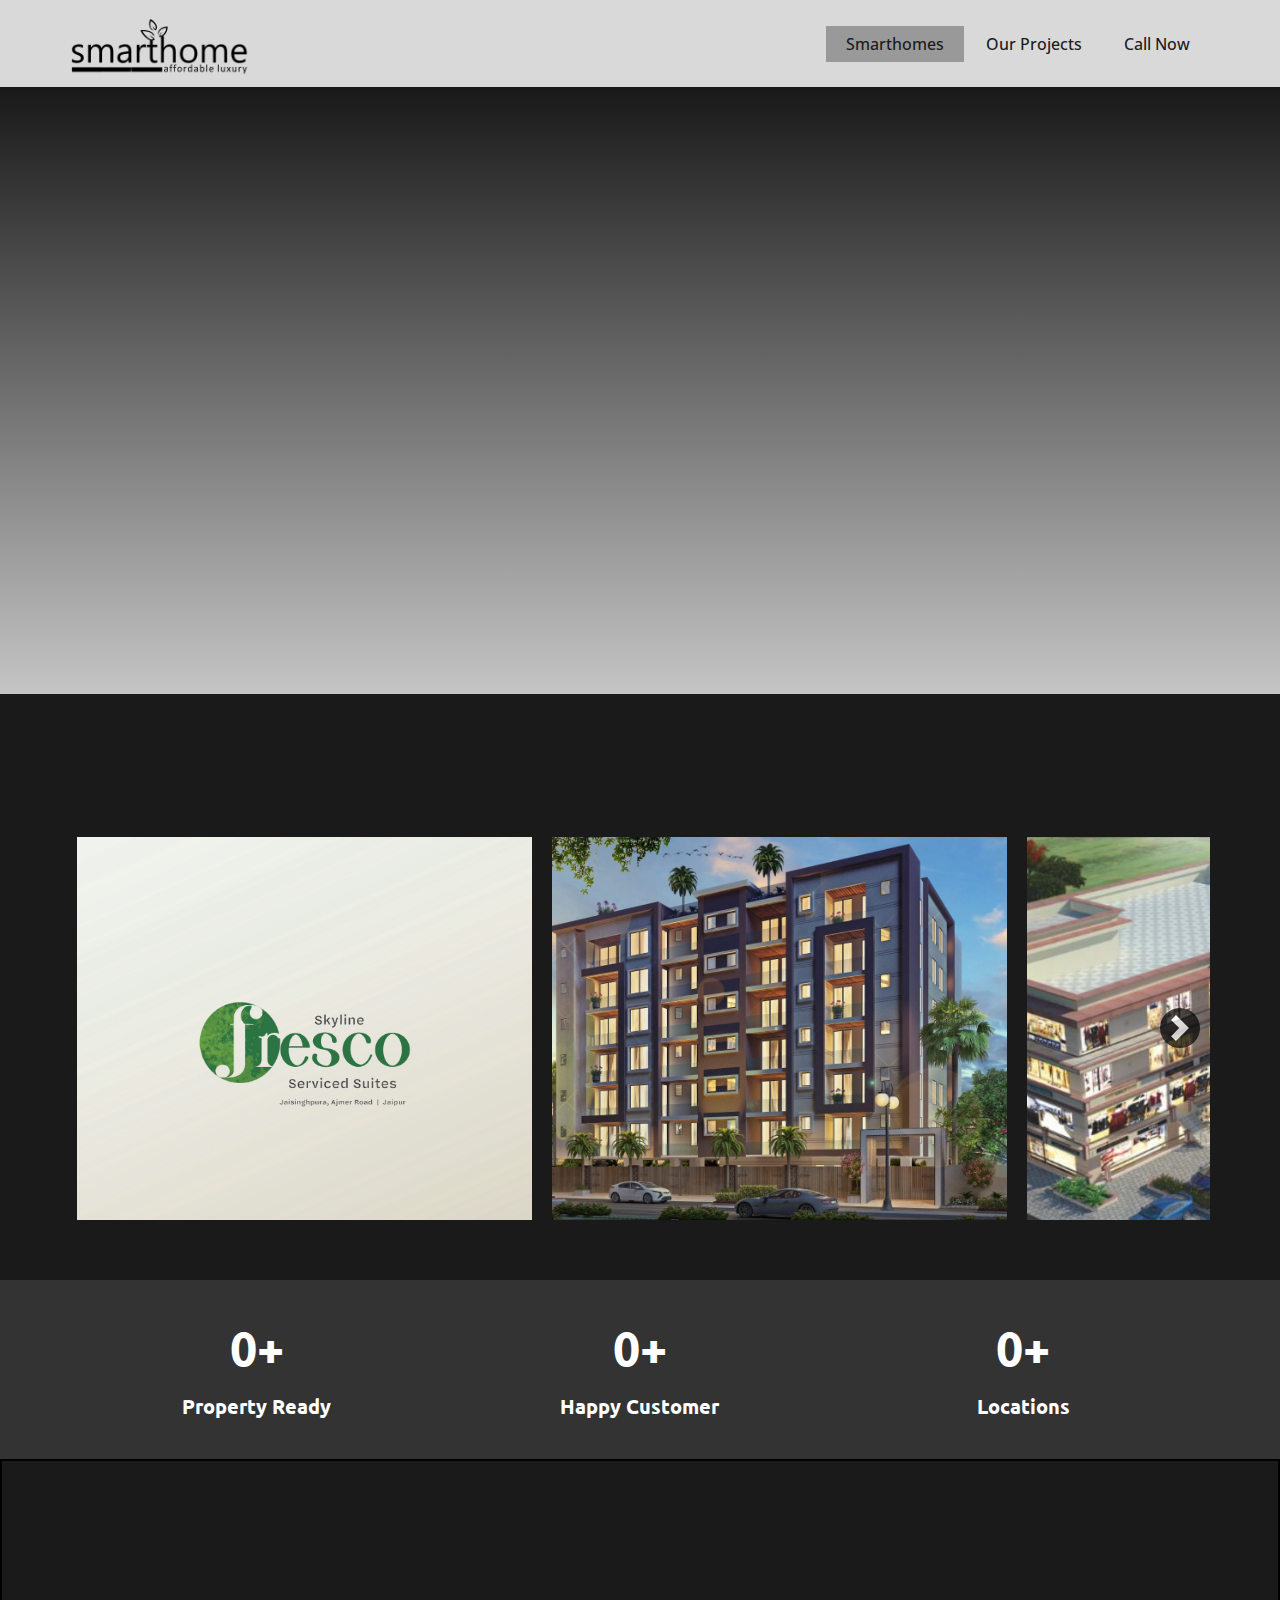
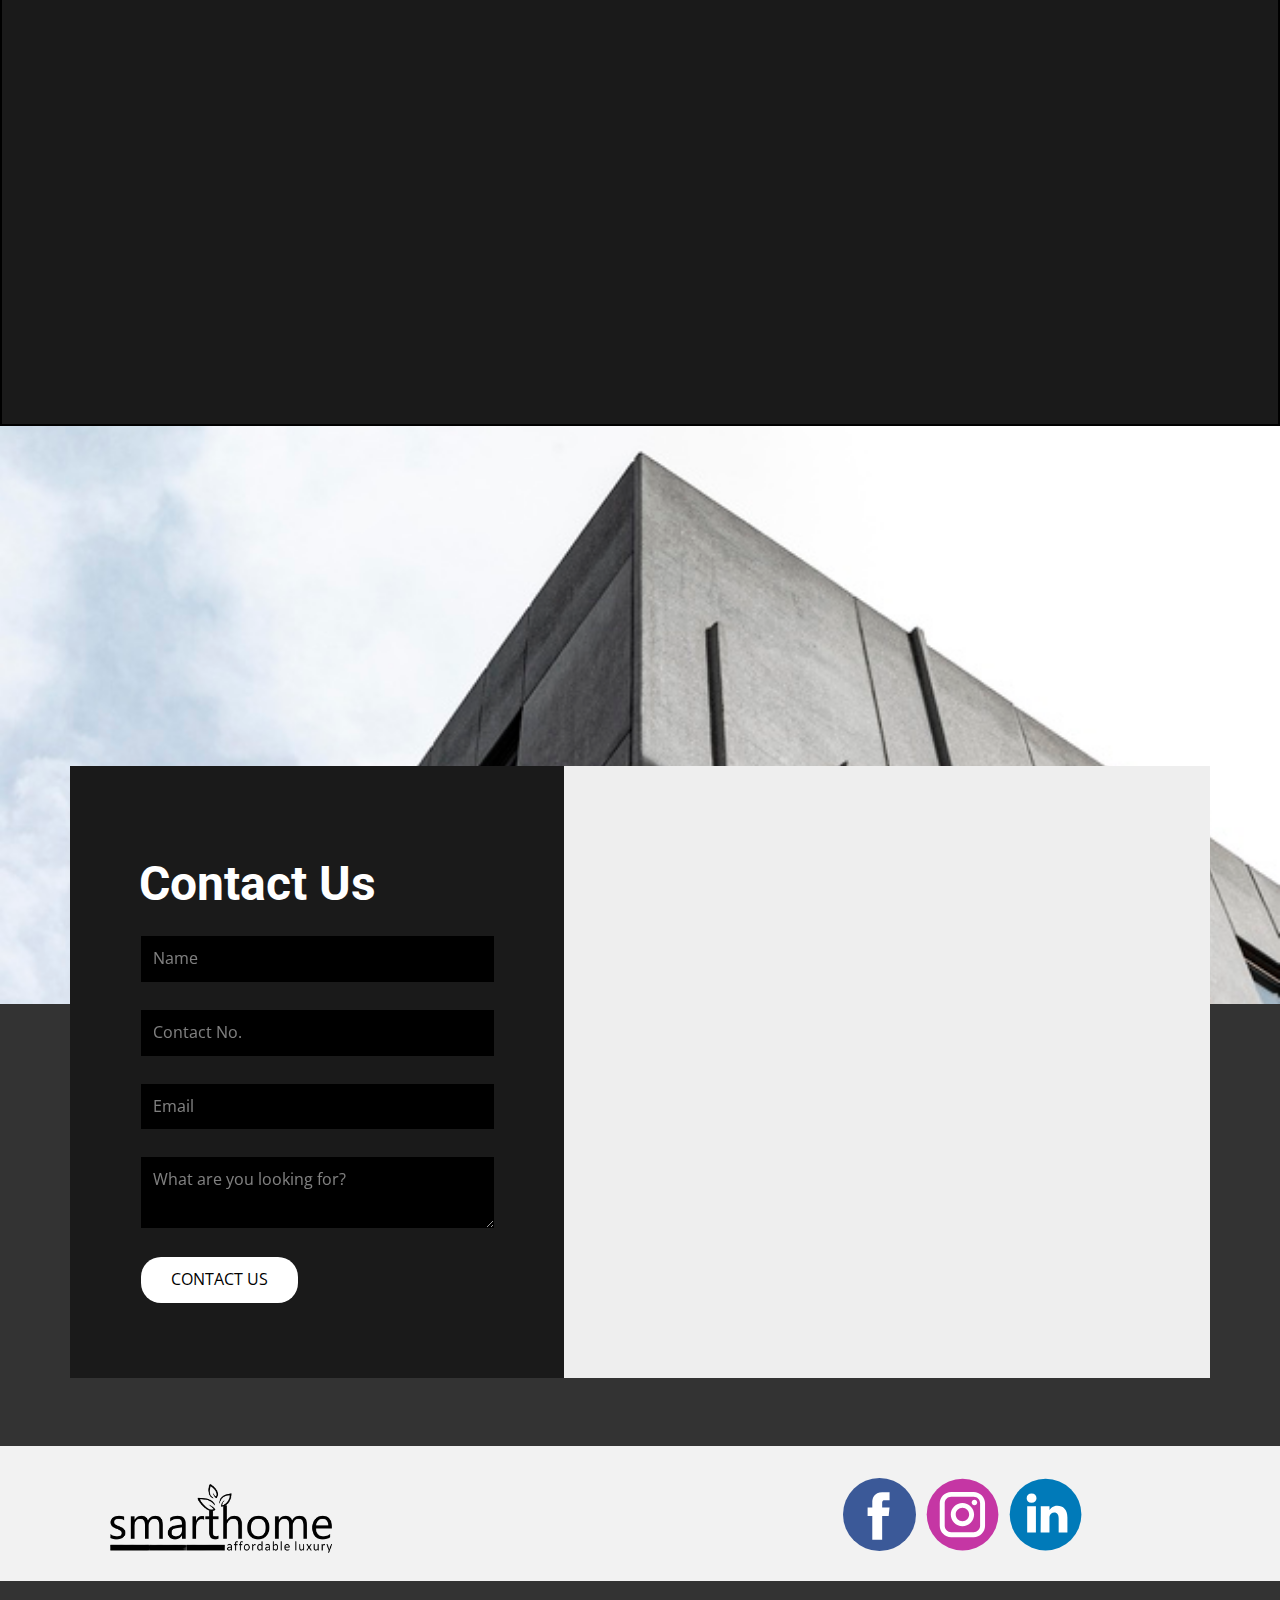
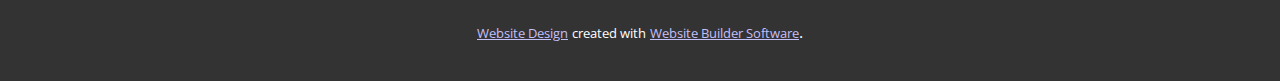
<file: Smarthomes.html>
<!DOCTYPE html>
<html style="font-size: 16px;" lang="en"><head>
    <meta name="viewport" content="width=device-width, initial-scale=1.0">
    <meta charset="utf-8">
    <meta name="keywords" content="​Find the perfect place to live with your family, ​The New Way to Find Your Home, ​Properties For Rent, ​​Explore Apartment Types, 20k, 14k, 2m, ​Trusted By Best Exclusive Agents, ​Get Your Dream House">
    <meta name="description" content="">
    <title>Smarthomes</title>
    <link rel="stylesheet" href="nicepage.css" media="screen">
<link rel="stylesheet" href="Smarthomes.css" media="screen">
    <script class="u-script" type="text/javascript" src="jquery.js" defer=""></script>
    <script class="u-script" type="text/javascript" src="nicepage.js" defer=""></script>
    <meta name="generator" content="Nicepage 5.12.2, nicepage.com">
    <link id="u-theme-google-font" rel="stylesheet" href="https://fonts.googleapis.com/css?family=Roboto:100,100i,300,300i,400,400i,500,500i,700,700i,900,900i|Open+Sans:300,300i,400,400i,500,500i,600,600i,700,700i,800,800i">
    <link id="u-page-google-font" rel="stylesheet" href="https://fonts.googleapis.com/css?family=Oswald:200,300,400,500,600,700|Ubuntu:300,300i,400,400i,500,500i,700,700i">
    
    
    
    
    
    
    <script type="application/ld+json">{
		"@context": "http://schema.org",
		"@type": "Organization",
		"name": "",
		"logo": "images/Screenshot_2023-06-23_at_12.31.58_PM-removebg-preview.png",
		"sameAs": [
				"https://www.facebook.com/smarthomes6",
				"https://www.instagram.com/smarthomesjaipur?igshid=YTQwZjQ0NmI0OA%3D%3D",
				"https://www.linkedin.com/company/smarthomes-build-developers/"
		]
}</script>
    <meta name="theme-color" content="#6f66ee">
    <meta property="og:title" content="Smarthomes">
    <meta property="og:type" content="website">
  <meta data-intl-tel-input-cdn-path="intlTelInput/"></head>
  <body class="u-body u-gradient u-overlap u-overlap-contrast u-xl-mode" data-lang="en" style="background-image: linear-gradient(black, white);"><header class="u-clearfix u-grey-15 u-header u-sticky u-sticky-f52d" id="sec-6772" data-animation-name="" data-animation-duration="0" data-animation-delay="0" data-animation-direction=""><div class="u-clearfix u-sheet u-sheet-1">
        <a href="https://nicepage.com" class="u-image u-logo u-image-1" data-image-width="394" data-image-height="150">
          <img src="images/Screenshot_2023-06-23_at_12.31.58_PM-removebg-preview.png" class="u-logo-image u-logo-image-1">
        </a>
        <nav class="u-menu u-menu-dropdown u-offcanvas u-menu-1">
          <div class="menu-collapse" style="font-size: 1rem; letter-spacing: 0px; font-weight: 500;">
            <a class="u-button-style u-custom-active-border-color u-custom-active-color u-custom-border u-custom-border-color u-custom-border-radius u-custom-borders u-custom-color u-custom-hover-border-color u-custom-hover-color u-custom-left-right-menu-spacing u-custom-padding-bottom u-custom-text-active-color u-custom-text-color u-custom-text-decoration u-custom-text-hover-color u-custom-top-bottom-menu-spacing u-nav-link u-text-active-palette-1-base u-text-hover-palette-2-base" href="#">
              <svg class="u-svg-link" viewBox="0 0 24 24"><use xmlns:xlink="http://www.w3.org/1999/xlink" xlink:href="#menu-hamburger"></use></svg>
              <svg class="u-svg-content" version="1.1" id="menu-hamburger" viewBox="0 0 16 16" x="0px" y="0px" xmlns:xlink="http://www.w3.org/1999/xlink" xmlns="http://www.w3.org/2000/svg"><g><rect y="1" width="16" height="2"></rect><rect y="7" width="16" height="2"></rect><rect y="13" width="16" height="2"></rect>
</g></svg>
            </a>
          </div>
          <div class="u-custom-menu u-nav-container">
            <ul class="u-custom-font u-nav u-spacing-2 u-text-font u-unstyled u-nav-1"><li class="u-nav-item"><a class="u-active-grey-40 u-border-active-grey-90 u-border-hover-grey-50 u-button-style u-hover-black u-nav-link u-text-active-grey-90 u-text-grey-90 u-text-hover-white" href="Smarthomes.html" style="padding: 10px 20px;">Smarthomes</a>
</li><li class="u-nav-item"><a class="u-active-grey-40 u-border-active-grey-90 u-border-hover-grey-50 u-button-style u-hover-black u-nav-link u-text-active-grey-90 u-text-grey-90 u-text-hover-white" href="#" style="padding: 10px 20px;">Our Projects</a><div class="u-nav-popup"><ul class="u-border-1 u-border-grey-30 u-h-spacing-20 u-nav u-unstyled u-v-spacing-10 u-nav-2"><li class="u-nav-item"><a class="u-button-style u-grey-15 u-hover-black u-nav-link u-text-hover-white" href="PROJECT/Fresco.html">Skyline Fresco</a>
</li><li class="u-nav-item"><a class="u-button-style u-grey-15 u-hover-black u-nav-link u-text-hover-white" href="PROJECT/Shop17.html">Shop 17</a>
</li></ul>
</div>
</li><li class="u-nav-item"><a class="u-active-grey-40 u-border-active-grey-90 u-border-hover-grey-50 u-button-style u-hover-black u-nav-link u-text-active-grey-90 u-text-grey-90 u-text-hover-white" href="tel:9784581277" style="padding: 10px 20px;">Call Now</a>
</li></ul>
          </div>
          <div class="u-custom-menu u-nav-container-collapse">
            <div class="u-black u-container-style u-inner-container-layout u-opacity u-opacity-95 u-sidenav">
              <div class="u-inner-container-layout u-sidenav-overflow">
                <div class="u-menu-close"></div>
                <ul class="u-align-center u-nav u-popupmenu-items u-unstyled u-nav-3"><li class="u-nav-item"><a class="u-button-style u-nav-link" href="Smarthomes.html">Smarthomes</a>
</li><li class="u-nav-item"><a class="u-button-style u-nav-link" href="#">Our Projects</a><div class="u-nav-popup"><ul class="u-border-1 u-border-grey-30 u-h-spacing-20 u-nav u-unstyled u-v-spacing-10 u-nav-4"><li class="u-nav-item"><a class="u-button-style u-grey-15 u-hover-black u-nav-link u-text-hover-white" href="PROJECT/Fresco.html">Skyline Fresco</a>
</li><li class="u-nav-item"><a class="u-button-style u-grey-15 u-hover-black u-nav-link u-text-hover-white" href="PROJECT/Shop17.html">Shop 17</a>
</li></ul>
</div>
</li><li class="u-nav-item"><a class="u-button-style u-nav-link" href="tel:9784581277">Call Now</a>
</li></ul>
              </div>
            </div>
            <div class="u-black u-menu-overlay u-opacity u-opacity-70"></div>
          </div>
        </nav>
      </div></header>
    <section class="u-clearfix u-video u-section-1" id="sec-d880">
      <div class="u-background-video u-expanded u-video-contain" style="">
        <div class="embed-responsive embed-responsive-1">
          <iframe style="position: absolute;top: 0;left: 0;width: 100%;height: 100%;" class="embed-responsive-item" src="https://www.youtube.com/embed/54gyhtQe50M?playlist=54gyhtQe50M&amp;loop=1&amp;mute=1&amp;showinfo=0&amp;controls=0&amp;start=0&amp;autoplay=1" data-autoplay="1" frameborder="0" allowfullscreen=""></iframe>
        </div>
        <div class="u-video-shading"></div>
      </div>
      <div class="u-clearfix u-sheet u-sheet-1"></div>
    </section>
    <section class="u-align-center u-clearfix u-grey-90 u-section-2" id="sec-9204">
      <div class="u-clearfix u-sheet u-valign-middle u-sheet-1">
        <h2 class="u-align-center u-custom-font u-font-oswald u-text u-text-default u-text-grey-5 u-text-1" data-animation-name="customAnimationIn" data-animation-duration="1000">EXPLORE OUR PROJECTS</h2>
        <div class="u-expanded-width u-gallery u-layout-horizontal u-lightbox u-no-transition u-show-text-on-hover u-width-fixed u-gallery-1" id="carousel-262e">
          <div class="u-gallery-inner u-gallery-inner-1" role="listbox"><div class="u-border-7 u-border-grey-90 u-effect-fade u-gallery-item u-shape-rectangle u-gallery-item-1" data-href="PROJECT/Fresco.html" data-target="_blank"><div class="u-back-slide u-back-slide-1" data-image-width="1920" data-image-height="1080"><img class="u-back-image u-back-image-1" src="images/Fresco.jpg" alt="FRESCO">
</div><div class="u-container-align-center u-over-slide u-shading u-valign-middle u-over-slide-1"><h2 class="u-align-center u-gallery-heading" style="width: 366px; margin-right: -12px; margin-left: -12px;">FRESCO</h2><p class="u-align-center u-gallery-text" style="margin-top: 7px; width: 366px; margin-right: -12px; margin-left: -12px;">COMING SOON</p>
</div>
</div><div class="u-border-7 u-border-grey-90 u-effect-fade u-gallery-item u-shape-rectangle u-gallery-item-2" data-href="PROJECT/Fresco.html"><div class="u-back-slide u-back-slide-2" data-image-width="1600" data-image-height="892"><img class="u-back-image u-back-image-2" src="images/Aroha.jpeg" alt="AROHA">
</div><div class="u-container-align-center u-over-slide u-shading u-valign-middle u-over-slide-2"><h2 class="u-align-center u-gallery-heading" style="width: 366px; margin-right: -12px; margin-left: -12px;">AROHA</h2><p class="u-align-center u-gallery-text" style="margin-top: 7px; width: 366px; margin-right: -12px; margin-left: -12px;">JAGATPURA</p>
</div>
</div><div class="u-border-7 u-border-grey-90 u-effect-fade u-gallery-item u-shape-rectangle u-gallery-item-3"><div class="u-back-slide u-back-slide-3" data-image-width="1024" data-image-height="474"><img class="u-back-image u-back-image-3" src="images/Shop17.jpeg" alt="SHOP17">
</div><div class="u-container-align-center u-over-slide u-shading u-valign-middle u-over-slide-3"><h2 class="u-align-center u-gallery-heading" style="width: 366px; margin-right: -12px; margin-left: -12px;">SHOP17</h2><p class="u-align-center u-gallery-text" style="margin-top: 7px; width: 366px; margin-right: -12px; margin-left: -12px;">JAGATPURA</p>
</div>
</div><div class="u-border-7 u-border-grey-90 u-effect-fade u-gallery-item u-shape-rectangle u-gallery-item-4" data-href="PROJECT/DivineColonia.html"><div class="u-back-slide u-back-slide-4" data-image-width="1302" data-image-height="922"><img class="u-back-image u-back-image-4" src="images/Screenshot2023-06-23at12.34.08PM.png" alt="DIVINE COLONIA">
</div><div class="u-container-align-center u-over-slide u-shading u-valign-middle u-over-slide-4"><h2 class="u-align-center u-gallery-heading" style="width: 366px; margin-right: -12px; margin-left: -12px;">DIVINE COLONIA</h2><p class="u-align-center u-gallery-text" style="margin-top: 7px; width: 366px; margin-right: -12px; margin-left: -12px;">JAGATPURA</p>
</div>
</div><div class="u-border-7 u-border-grey-90 u-effect-fade u-gallery-item u-shape-rectangle u-gallery-item-5"><div class="u-back-slide u-back-slide-5"><img class="u-back-image u-back-image-5" src="[data-uri]">
</div><div class="u-container-align-center u-over-slide u-shading u-valign-middle u-over-slide-5"><h2 class="u-align-center u-gallery-heading" style="width: 366px; margin-right: -12px; margin-left: -12px;"></h2>
</div>
</div></div>
          <a class="u-absolute-vcenter u-black u-gallery-nav u-gallery-nav-prev u-icon-circle u-opacity u-opacity-70 u-spacing-10 u-text-white u-gallery-nav-1" href="#" role="button">
            <span aria-hidden="true">
              <svg viewBox="0 0 8 8"><path d="M5.25 0l-4 4 4 4 1.5-1.5-2.5-2.5 2.5-2.5-1.5-1.5z"></path></svg>
            </span>
            <span class="sr-only">
              <svg viewBox="0 0 8 8"><path d="M5.25 0l-4 4 4 4 1.5-1.5-2.5-2.5 2.5-2.5-1.5-1.5z"></path></svg>
            </span>
          </a>
          <a class="u-absolute-vcenter u-black u-gallery-nav u-gallery-nav-next u-icon-circle u-opacity u-opacity-70 u-spacing-10 u-text-white u-gallery-nav-2" href="#" role="button">
            <span aria-hidden="true">
              <svg viewBox="0 0 8 8"><path d="M2.75 0l-1.5 1.5 2.5 2.5-2.5 2.5 1.5 1.5 4-4-4-4z"></path></svg>
            </span>
            <span class="sr-only">
              <svg viewBox="0 0 8 8"><path d="M2.75 0l-1.5 1.5 2.5 2.5-2.5 2.5 1.5 1.5 4-4-4-4z"></path></svg>
            </span>
          </a>
        </div>
      </div>
    </section>
    <section class="u-clearfix u-grey-80 u-section-3" id="sec-f1df">
      <div class="u-clearfix u-sheet u-valign-middle u-sheet-1">
        <div class="u-expanded-width u-list u-list-1">
          <div class="u-repeater u-repeater-1">
            <div class="u-container-align-center u-container-style u-list-item u-repeater-item">
              <div class="u-container-layout u-similar-container u-valign-middle u-container-layout-1">
                <h2 class="u-align-center u-text u-text-1" data-animation-name="counter" data-animation-event="scroll" data-animation-duration="3000">30+</h2>
                <h5 class="u-align-center u-text u-text-2">Property Ready</h5>
              </div>
            </div>
            <div class="u-container-align-center u-container-style u-list-item u-repeater-item">
              <div class="u-container-layout u-similar-container u-valign-middle u-container-layout-2">
                <h2 class="u-align-center u-text u-text-3" data-animation-name="counter" data-animation-event="scroll" data-animation-duration="3000">2000+</h2>
                <h5 class="u-align-center u-text u-text-4">Happy Customer</h5>
              </div>
            </div>
            <div class="u-container-align-center u-container-style u-list-item u-repeater-item">
              <div class="u-container-layout u-similar-container u-valign-middle u-container-layout-3">
                <h2 class="u-align-center u-text u-text-5" data-animation-name="counter" data-animation-event="scroll" data-animation-duration="3000">10+</h2>
                <h5 class="u-align-center u-text u-text-6">Locations</h5>
              </div>
            </div>
          </div>
        </div>
      </div>
    </section>
    <section class="u-border-2 u-border-black u-clearfix u-grey-90 u-section-4" id="sec-8360">
      <div class="u-clearfix u-sheet u-valign-middle u-sheet-1">
        <div class="u-clearfix u-expanded-width u-gutter-20 u-layout-wrap u-layout-wrap-1">
          <div class="u-layout">
            <div class="u-layout-row">
              <div class="u-container-style u-layout-cell u-shape-rectangle u-size-30 u-layout-cell-1" data-animation-name="customAnimationIn" data-animation-duration="1500">
                <div class="u-container-layout u-container-layout-1">
                  <div class="u-grey-90 u-shape u-shape-svg u-text-white u-shape-1">
                    <svg class="u-svg-link" preserveAspectRatio="none" viewBox="0 0 160 160" style=""><use xmlns:xlink="http://www.w3.org/1999/xlink" xlink:href="#svg-bf5c"></use></svg>
                    <svg class="u-svg-content" viewBox="0 0 160 160" x="0px" y="0px" id="svg-bf5c"><path d="M14.5,7.3c0,4-3.3,7.3-7.3,7.3S0,11.2,0,7.3S3.3,0,7.3,0S14.5,3.3,14.5,7.3z M7.3,24.2c-4,0-7.3,3.3-7.3,7.3
	s3.3,7.3,7.3,7.3s7.3-3.3,7.3-7.3S11.2,24.2,7.3,24.2z M31.5,0c-4,0-7.3,3.3-7.3,7.3s3.3,7.3,7.3,7.3s7.3-3.3,7.3-7.3S35.5,0,31.5,0
	z M55.8,0c-4,0-7.3,3.3-7.3,7.3s3.3,7.3,7.3,7.3S63,11.2,63,7.3S59.7,0,55.8,0z M80,0c-4,0-7.3,3.3-7.3,7.3s3.3,7.3,7.3,7.3
	s7.3-3.3,7.3-7.3S84,0,80,0z M104.2,0c-4,0-7.3,3.3-7.3,7.3s3.3,7.3,7.3,7.3c4,0,7.3-3.3,7.3-7.3S108.2,0,104.2,0z M128.5,0
	c-4,0-7.3,3.3-7.3,7.3s3.3,7.3,7.3,7.3c4,0,7.3-3.3,7.3-7.3S132.5,0,128.5,0z M152.7,0c-4,0-7.3,3.3-7.3,7.3s3.3,7.3,7.3,7.3
	c4,0,7.3-3.3,7.3-7.3S156.7,0,152.7,0z M31.5,24.2c-4,0-7.3,3.3-7.3,7.3s3.3,7.3,7.3,7.3s7.3-3.3,7.3-7.3S35.5,24.2,31.5,24.2z
	 M55.8,24.2c-4,0-7.3,3.3-7.3,7.3s3.3,7.3,7.3,7.3s7.3-3.3,7.3-7.3S59.7,24.2,55.8,24.2z M80,24.2c-4,0-7.3,3.3-7.3,7.3
	s3.3,7.3,7.3,7.3s7.3-3.3,7.3-7.3S84,24.2,80,24.2z M104.2,24.2c-4,0-7.3,3.3-7.3,7.3s3.3,7.3,7.3,7.3c4,0,7.3-3.3,7.3-7.3
	S108.2,24.2,104.2,24.2z M128.5,24.2c-4,0-7.3,3.3-7.3,7.3s3.3,7.3,7.3,7.3c4,0,7.3-3.3,7.3-7.3S132.5,24.2,128.5,24.2z M152.7,24.2
	c-4,0-7.3,3.3-7.3,7.3s3.3,7.3,7.3,7.3c4,0,7.3-3.3,7.3-7.3S156.7,24.2,152.7,24.2z M7.3,48.5c-4,0-7.3,3.3-7.3,7.3S3.3,63,7.3,63
	s7.3-3.3,7.3-7.3S11.2,48.5,7.3,48.5z M31.5,48.5c-4,0-7.3,3.3-7.3,7.3s3.3,7.3,7.3,7.3s7.3-3.3,7.3-7.3S35.5,48.5,31.5,48.5z
	 M55.8,48.5c-4,0-7.3,3.3-7.3,7.3s3.3,7.3,7.3,7.3s7.3-3.3,7.3-7.3S59.7,48.5,55.8,48.5z M80,48.5c-4,0-7.3,3.3-7.3,7.3S76,63,80,63
	s7.3-3.3,7.3-7.3S84,48.5,80,48.5z M104.2,48.5c-4,0-7.3,3.3-7.3,7.3s3.3,7.3,7.3,7.3c4,0,7.3-3.3,7.3-7.3S108.2,48.5,104.2,48.5z
	 M128.5,48.5c-4,0-7.3,3.3-7.3,7.3s3.3,7.3,7.3,7.3c4,0,7.3-3.3,7.3-7.3S132.5,48.5,128.5,48.5z M152.7,48.5c-4,0-7.3,3.3-7.3,7.3
	s3.3,7.3,7.3,7.3c4,0,7.3-3.3,7.3-7.3S156.7,48.5,152.7,48.5z M7.3,72.7C3.3,72.7,0,76,0,80s3.3,7.3,7.3,7.3s7.3-3.3,7.3-7.3
	S11.2,72.7,7.3,72.7z M31.5,72.7c-4,0-7.3,3.3-7.3,7.3s3.3,7.3,7.3,7.3s7.3-3.3,7.3-7.3S35.5,72.7,31.5,72.7z M55.8,72.7
	c-4,0-7.3,3.3-7.3,7.3s3.3,7.3,7.3,7.3S63,84,63,80S59.7,72.7,55.8,72.7z M80,72.7c-4,0-7.3,3.3-7.3,7.3s3.3,7.3,7.3,7.3
	s7.3-3.3,7.3-7.3S84,72.7,80,72.7z M104.2,72.7c-4,0-7.3,3.3-7.3,7.3s3.3,7.3,7.3,7.3c4,0,7.3-3.3,7.3-7.3S108.2,72.7,104.2,72.7z
	 M128.5,72.7c-4,0-7.3,3.3-7.3,7.3s3.3,7.3,7.3,7.3c4,0,7.3-3.3,7.3-7.3S132.5,72.7,128.5,72.7z M152.7,72.7c-4,0-7.3,3.3-7.3,7.3
	s3.3,7.3,7.3,7.3c4,0,7.3-3.3,7.3-7.3S156.7,72.7,152.7,72.7z M7.3,97c-4,0-7.3,3.3-7.3,7.3c0,4,3.3,7.3,7.3,7.3s7.3-3.3,7.3-7.3
	C14.5,100.3,11.2,97,7.3,97z M31.5,97c-4,0-7.3,3.3-7.3,7.3c0,4,3.3,7.3,7.3,7.3s7.3-3.3,7.3-7.3C38.8,100.3,35.5,97,31.5,97z
	 M55.8,97c-4,0-7.3,3.3-7.3,7.3c0,4,3.3,7.3,7.3,7.3s7.3-3.3,7.3-7.3C63,100.3,59.7,97,55.8,97z M80,97c-4,0-7.3,3.3-7.3,7.3
	c0,4,3.3,7.3,7.3,7.3s7.3-3.3,7.3-7.3C87.3,100.3,84,97,80,97z M104.2,97c-4,0-7.3,3.3-7.3,7.3c0,4,3.3,7.3,7.3,7.3
	c4,0,7.3-3.3,7.3-7.3C111.5,100.3,108.2,97,104.2,97z M128.5,97c-4,0-7.3,3.3-7.3,7.3c0,4,3.3,7.3,7.3,7.3c4,0,7.3-3.3,7.3-7.3
	C135.8,100.3,132.5,97,128.5,97z M152.7,97c-4,0-7.3,3.3-7.3,7.3c0,4,3.3,7.3,7.3,7.3c4,0,7.3-3.3,7.3-7.3
	C160,100.3,156.7,97,152.7,97z M7.3,121.2c-4,0-7.3,3.3-7.3,7.3c0,4,3.3,7.3,7.3,7.3s7.3-3.3,7.3-7.3
	C14.5,124.5,11.2,121.2,7.3,121.2z M31.5,121.2c-4,0-7.3,3.3-7.3,7.3c0,4,3.3,7.3,7.3,7.3s7.3-3.3,7.3-7.3
	C38.8,124.5,35.5,121.2,31.5,121.2z M55.8,121.2c-4,0-7.3,3.3-7.3,7.3c0,4,3.3,7.3,7.3,7.3s7.3-3.3,7.3-7.3
	C63,124.5,59.7,121.2,55.8,121.2z M80,121.2c-4,0-7.3,3.3-7.3,7.3c0,4,3.3,7.3,7.3,7.3s7.3-3.3,7.3-7.3
	C87.3,124.5,84,121.2,80,121.2z M104.2,121.2c-4,0-7.3,3.3-7.3,7.3c0,4,3.3,7.3,7.3,7.3c4,0,7.3-3.3,7.3-7.3
	C111.5,124.5,108.2,121.2,104.2,121.2z M128.5,121.2c-4,0-7.3,3.3-7.3,7.3c0,4,3.3,7.3,7.3,7.3c4,0,7.3-3.3,7.3-7.3
	C135.8,124.5,132.5,121.2,128.5,121.2z M152.7,121.2c-4,0-7.3,3.3-7.3,7.3c0,4,3.3,7.3,7.3,7.3c4,0,7.3-3.3,7.3-7.3
	C160,124.5,156.7,121.2,152.7,121.2z M7.3,145.5c-4,0-7.3,3.3-7.3,7.3c0,4,3.3,7.3,7.3,7.3s7.3-3.3,7.3-7.3
	C14.5,148.8,11.2,145.5,7.3,145.5z M31.5,145.5c-4,0-7.3,3.3-7.3,7.3c0,4,3.3,7.3,7.3,7.3s7.3-3.3,7.3-7.3
	C38.8,148.8,35.5,145.5,31.5,145.5z M55.8,145.5c-4,0-7.3,3.3-7.3,7.3c0,4,3.3,7.3,7.3,7.3s7.3-3.3,7.3-7.3
	C63,148.8,59.7,145.5,55.8,145.5z M80,145.5c-4,0-7.3,3.3-7.3,7.3c0,4,3.3,7.3,7.3,7.3s7.3-3.3,7.3-7.3
	C87.3,148.8,84,145.5,80,145.5z M104.2,145.5c-4,0-7.3,3.3-7.3,7.3c0,4,3.3,7.3,7.3,7.3c4,0,7.3-3.3,7.3-7.3
	C111.5,148.8,108.2,145.5,104.2,145.5z M128.5,145.5c-4,0-7.3,3.3-7.3,7.3c0,4,3.3,7.3,7.3,7.3c4,0,7.3-3.3,7.3-7.3
	C135.8,148.8,132.5,145.5,128.5,145.5z M152.7,145.5c-4,0-7.3,3.3-7.3,7.3c0,4,3.3,7.3,7.3,7.3c4,0,7.3-3.3,7.3-7.3
	C160,148.8,156.7,145.5,152.7,145.5z"></path></svg>
                  </div>
                  <div class="u-border-3 u-border-white u-shape u-shape-bottom u-shape-right u-shape-2"></div>
                  <div class="u-border-3 u-border-white u-shape u-shape-bottom u-shape-right u-shape-3"></div>
                  <div class="u-border-3 u-border-white u-shape u-shape-bottom u-shape-right u-shape-4"></div>
                  <img class="u-image u-image-contain u-image-round u-radius-50 u-image-1" data-image-width="472" data-image-height="352" src="images/Screenshot2023-12-02at5.48.55PM.png">
                  <img class="u-image u-image-contain u-image-round u-radius-50 u-image-2" data-image-width="532" data-image-height="328" src="images/Screenshot2023-12-02at5.48.47PM.png">
                </div>
              </div>
              <div class="u-container-style u-grey-80 u-layout-cell u-radius-50 u-shape-round u-size-30 u-layout-cell-2" data-animation-name="customAnimationIn" data-animation-duration="1500">
                <div class="u-container-layout u-container-layout-2">
                  <h2 class="u-align-left u-text u-text-default u-text-1">About Smarthomes</h2>
                  <div class="u-list u-list-1">
                    <div class="u-repeater u-repeater-1">
                      <div class="u-container-style u-list-item u-repeater-item u-list-item-1">
                        <div class="u-container-layout u-similar-container u-container-layout-3">
                          <p class="u-align-left u-text u-text-2"> "<b>A leading real estate company building skyline of jaipur since 2009, takes pride in our transparent execution process. We prioritize openness from start to finish, providing clients with a clear view of every step. Our commitment to transparency empowers clients to make informed decisions, fostering trust and delivering exceptional results."</b>
                          </p>
                        </div>
                      </div>
                    </div>
                  </div>
                </div>
              </div>
            </div>
          </div>
        </div>
      </div>
    </section>
    <section class="u-clearfix u-grey-80 u-valign-middle-md u-section-5" id="carousel_f29d">
      <img class="u-expanded-width u-image u-image-1" src="images/low-angle-plain-concrete-structure-city-with-copy-space_23-2148814201.jpg" data-image-width="626" data-image-height="626">
      <div class="u-list u-list-1">
        <div class="u-repeater u-repeater-1">
          <div class="u-align-center u-container-style u-list-item u-repeater-item u-white u-list-item-1" data-animation-name="customAnimationIn" data-animation-duration="1000">
            <div class="u-container-layout u-similar-container u-container-layout-1"><span class="u-icon u-icon-circle u-text-black u-icon-1"><svg class="u-svg-link" preserveAspectRatio="xMidYMin slice" viewBox="0 0 52 52" style=""><use xmlns:xlink="http://www.w3.org/1999/xlink" xlink:href="#svg-077e"></use></svg><svg class="u-svg-content" viewBox="0 0 52 52" x="0px" y="0px" id="svg-077e" style="enable-background:new 0 0 52 52;"><path style="fill:currentColor;" d="M38.853,5.324L38.853,5.324c-7.098-7.098-18.607-7.098-25.706,0h0
	C6.751,11.72,6.031,23.763,11.459,31L26,52l14.541-21C45.969,23.763,45.249,11.72,38.853,5.324z M26.177,24c-3.314,0-6-2.686-6-6
	s2.686-6,6-6s6,2.686,6,6S29.491,24,26.177,24z"></path></svg></span>
              <h5 class="u-text u-text-1">our main office</h5>
              <a href="https://maps.app.goo.gl/HWNXMTxosGLJ6aeK6" class="u-active-none u-border-1 u-border-active-black u-border-hover-black u-border-no-left u-border-no-right u-border-no-top u-border-palette-4-dark-2 u-btn u-button-link u-button-style u-hover-none u-none u-text-active-black u-text-body-color u-text-hover-black u-btn-1" target="_blank">69/7, new sanganer road</a>
            </div>
          </div>
          <div class="u-align-center u-container-style u-list-item u-repeater-item u-white u-list-item-2" data-animation-name="customAnimationIn" data-animation-duration="1000">
            <div class="u-container-layout u-similar-container u-container-layout-2"><span class="u-icon u-icon-circle u-text-black u-icon-2"><svg class="u-svg-link" preserveAspectRatio="xMidYMin slice" viewBox="0 0 513.64 513.64" style=""><use xmlns:xlink="http://www.w3.org/1999/xlink" xlink:href="#svg-9786"></use></svg><svg class="u-svg-content" viewBox="0 0 513.64 513.64" x="0px" y="0px" id="svg-9786" style="enable-background:new 0 0 513.64 513.64;"><g><g><path d="M499.66,376.96l-71.68-71.68c-25.6-25.6-69.12-15.359-79.36,17.92c-7.68,23.041-33.28,35.841-56.32,30.72    c-51.2-12.8-120.32-79.36-133.12-133.12c-7.68-23.041,7.68-48.641,30.72-56.32c33.28-10.24,43.52-53.76,17.92-79.36l-71.68-71.68    c-20.48-17.92-51.2-17.92-69.12,0l-48.64,48.64c-48.64,51.2,5.12,186.88,125.44,307.2c120.32,120.32,256,176.641,307.2,125.44    l48.64-48.64C517.581,425.6,517.581,394.88,499.66,376.96z"></path>
</g>
</g></svg></span>
              <h5 class="u-text u-text-2">phone number</h5>
              <a href="tel:+91 9784581277" class="u-active-none u-border-1 u-border-active-black u-border-hover-black u-border-no-left u-border-no-right u-border-no-top u-border-palette-4-dark-2 u-btn u-button-link u-button-style u-hover-none u-none u-text-active-black u-text-body-color u-text-hover-black u-btn-2" target="_blank">+91 9784581277</a>
            </div>
          </div>
          <div class="u-align-center u-container-style u-list-item u-repeater-item u-white u-list-item-3" data-animation-name="customAnimationIn" data-animation-duration="1000">
            <div class="u-container-layout u-similar-container u-container-layout-3"><span class="u-icon u-icon-circle u-text-black u-icon-3"><svg class="u-svg-link" preserveAspectRatio="xMidYMin slice" viewBox="0 0 512 512" style=""><use xmlns:xlink="http://www.w3.org/1999/xlink" xlink:href="#svg-9f82"></use></svg><svg class="u-svg-content" viewBox="0 0 512 512" x="0px" y="0px" id="svg-9f82" style="enable-background:new 0 0 512 512;"><g><g><path d="M507.49,101.721L352.211,256L507.49,410.279c2.807-5.867,4.51-12.353,4.51-19.279V121    C512,114.073,510.297,107.588,507.49,101.721z"></path>
</g>
</g><g><g><path d="M467,76H45c-6.927,0-13.412,1.703-19.279,4.51l198.463,197.463c17.548,17.548,46.084,17.548,63.632,0L486.279,80.51    C480.412,77.703,473.927,76,467,76z"></path>
</g>
</g><g><g><path d="M4.51,101.721C1.703,107.588,0,114.073,0,121v270c0,6.927,1.703,13.413,4.51,19.279L159.789,256L4.51,101.721z"></path>
</g>
</g><g><g><path d="M331,277.211l-21.973,21.973c-29.239,29.239-76.816,29.239-106.055,0L181,277.211L25.721,431.49    C31.588,434.297,38.073,436,45,436h422c6.927,0,13.412-1.703,19.279-4.51L331,277.211z"></path>
</g>
</g></svg></span>
              <h5 class="u-text u-text-3">Email</h5>
              <a href="mailto:smarthomesjaipur@gmail.com" class="u-active-none u-border-1 u-border-active-black u-border-hover-black u-border-no-left u-border-no-right u-border-no-top u-border-palette-4-dark-2 u-btn u-button-link u-button-style u-hover-none u-none u-text-active-black u-text-body-color u-text-hover-black u-btn-3" target="_blank">smarthomesjaipur@gmail.com</a>
            </div>
          </div>
        </div>
      </div>
      <div class="u-clearfix u-layout-wrap u-layout-wrap-1">
        <div class="u-layout">
          <div class="u-layout-row">
            <div class="u-align-left u-container-style u-grey-90 u-layout-cell u-left-cell u-size-26 u-layout-cell-1">
              <div class="u-container-layout u-container-layout-4">
                <h3 class="u-text u-text-body-alt-color u-text-default u-text-4">Contact Us</h3>
                <div class="u-form u-form-1">
                  <form action="https://forms.nicepagesrv.com/v2/form/process" class="u-clearfix u-form-spacing-28 u-form-vertical u-inner-form" style="padding: 12px;" source="gsheets" name="form-5">
                    <div class="u-form-group u-label-none">
                      <label for="name-5359" class="u-label">Name</label>
                      <input placeholder="Name" id="name-5359" name="name" class="u-black u-border-none u-input u-input-rectangle u-input-1" required="required" type="text">
                    </div>
                    <div class="u-form-group u-label-none u-form-group-2">
                      <label for="phone-b362" class="u-label">Phone</label>
                      <input type="text" placeholder="Contact No." id="phone-b362" name="phone" class="u-black u-border-none u-input u-input-rectangle u-input-2" required="required">
                    </div>
                    <div class="u-form-email u-form-group u-label-none">
                      <label for="email-5359" class="u-label">Email</label>
                      <input type="email" placeholder="Email" id="email-5359" name="email" class="u-black u-border-none u-input u-input-rectangle u-input-3">
                    </div>
                    <div class="u-form-group u-form-message u-label-none u-form-group-4">
                      <label for="text-149c" class="u-label">Input</label>
                      <textarea placeholder="What are you looking for?" id="text-149c" name="text" class="u-black u-border-none u-input u-input-rectangle u-input-4"></textarea>
                    </div>
                    <div class="u-form-group u-form-submit u-label-none">
                      <a href="#" class="u-btn u-btn-submit u-button-style">Contact us</a>
                      <input type="submit" value="submit" class="u-form-control-hidden">
                    </div>
                    <div class="u-form-send-message u-form-send-success">Thank you! Your message has been sent.</div>
                    <div class="u-form-send-error u-form-send-message">Unable to send your message. Please fix errors then try again.</div>
                    <input type="hidden" value="" name="recaptchaResponse">
                    <input type="hidden" name="formServices" value="fff7c91b-4e12-4076-9ca6-af0e0fe08d13">
                  </form>
                </div>
              </div>
            </div>
            <div class="u-black u-container-style u-layout-cell u-right-cell u-size-34 u-layout-cell-2">
              <div class="u-container-layout u-container-layout-5">
                <div class="u-expanded u-grey-light-2 u-map">
                  <div class="embed-responsive">
                    <iframe class="embed-responsive-item" src="https://www.google.com/maps/embed?pb=!1m18!1m12!1m3!1d3558.6259179346316!2d75.76495581098673!3d26.883623761242685!2m3!1f0!2f0!3f0!3m2!1i1024!2i768!4f13.1!3m3!1m2!1s0x396db45a364cf88f%3A0x44e413cb11f48a67!2s69%2C%20New%20Sanganer%20Rd%2C%20Hanuman%20Path%2C%20Devi%20Nagar%2C%20Sodala%2C%20Jaipur%2C%20Rajasthan%20302019!5e0!3m2!1sen!2sin!4v1701668726243!5m2!1sen!2sin" data-map="[base64]"></iframe>
                  </div>
                </div>
              </div>
            </div>
          </div>
        </div>
      </div>
    </section>
    
    
    <footer class="u-align-center-md u-align-center-sm u-align-center-xs u-clearfix u-footer u-grey-5" id="sec-6200"><div class="u-clearfix u-sheet u-sheet-1">
        <a href="https://nicepage.com" class="u-image u-logo u-image-1" data-image-width="394" data-image-height="150">
          <img src="images/Screenshot_2023-06-23_at_12.31.58_PM-removebg-preview.png" class="u-logo-image u-logo-image-1">
        </a>
        <div class="u-social-icons u-spacing-10 u-social-icons-1">
          <a class="u-social-url" title="facebook" target="_blank" href="https://www.facebook.com/smarthomes6"><span class="u-icon u-social-facebook u-social-icon u-icon-1"><svg class="u-svg-link" preserveAspectRatio="xMidYMin slice" viewBox="0 0 112.196 112.196" style=""><use xmlns:xlink="http://www.w3.org/1999/xlink" xlink:href="#svg-f3ba"></use></svg><svg class="u-svg-content" viewBox="0 0 112.196 112.196" x="0px" y="0px" id="svg-f3ba" style="enable-background:new 0 0 112.196 112.196;"><g><circle style="fill:currentColor;" cx="56.098" cy="56.098" r="56.098"></circle><path style="fill:#FFFFFF;" d="M70.201,58.294h-10.01v36.672H45.025V58.294h-7.213V45.406h7.213v-8.34   c0-5.964,2.833-15.303,15.301-15.303L71.56,21.81v12.51h-8.151c-1.337,0-3.217,0.668-3.217,3.513v7.585h11.334L70.201,58.294z"></path>
</g></svg></span>
          </a>
          <a class="u-social-url" target="_blank" data-type="Instagram" title="Instagram" href="https://www.instagram.com/smarthomesjaipur?igshid=YTQwZjQ0NmI0OA%3D%3D"><span class="u-icon u-social-icon u-social-instagram u-icon-2"><svg class="u-svg-link" preserveAspectRatio="xMidYMin slice" viewBox="0 0 112 112" style=""><use xmlns:xlink="http://www.w3.org/1999/xlink" xlink:href="#svg-d9c7"></use></svg><svg class="u-svg-content" viewBox="0 0 112 112" x="0" y="0" id="svg-d9c7"><circle fill="currentColor" cx="56.1" cy="56.1" r="55"></circle><path fill="#FFFFFF" d="M55.9,38.2c-9.9,0-17.9,8-17.9,17.9C38,66,46,74,55.9,74c9.9,0,17.9-8,17.9-17.9C73.8,46.2,65.8,38.2,55.9,38.2
            z M55.9,66.4c-5.7,0-10.3-4.6-10.3-10.3c-0.1-5.7,4.6-10.3,10.3-10.3c5.7,0,10.3,4.6,10.3,10.3C66.2,61.8,61.6,66.4,55.9,66.4z"></path><path fill="#FFFFFF" d="M74.3,33.5c-2.3,0-4.2,1.9-4.2,4.2s1.9,4.2,4.2,4.2s4.2-1.9,4.2-4.2S76.6,33.5,74.3,33.5z"></path><path fill="#FFFFFF" d="M73.1,21.3H38.6c-9.7,0-17.5,7.9-17.5,17.5v34.5c0,9.7,7.9,17.6,17.5,17.6h34.5c9.7,0,17.5-7.9,17.5-17.5V38.8
            C90.6,29.1,82.7,21.3,73.1,21.3z M83,73.3c0,5.5-4.5,9.9-9.9,9.9H38.6c-5.5,0-9.9-4.5-9.9-9.9V38.8c0-5.5,4.5-9.9,9.9-9.9h34.5
            c5.5,0,9.9,4.5,9.9,9.9V73.3z"></path></svg></span>
          </a>
          <a class="u-social-url" target="_blank" data-type="LinkedIn" title="LinkedIn" href="https://www.linkedin.com/company/smarthomes-build-developers/"><span class="u-icon u-social-icon u-social-linkedin u-icon-3"><svg class="u-svg-link" preserveAspectRatio="xMidYMin slice" viewBox="0 0 112 112" style=""><use xmlns:xlink="http://www.w3.org/1999/xlink" xlink:href="#svg-e72b"></use></svg><svg class="u-svg-content" viewBox="0 0 112 112" x="0" y="0" id="svg-e72b"><circle fill="currentColor" cx="56.1" cy="56.1" r="55"></circle><path fill="#FFFFFF" d="M41.3,83.7H27.9V43.4h13.4V83.7z M34.6,37.9L34.6,37.9c-4.6,0-7.5-3.1-7.5-7c0-4,3-7,7.6-7s7.4,3,7.5,7
            C42.2,34.8,39.2,37.9,34.6,37.9z M89.6,83.7H76.2V62.2c0-5.4-1.9-9.1-6.8-9.1c-3.7,0-5.9,2.5-6.9,4.9c-0.4,0.9-0.4,2.1-0.4,3.3v22.5
            H48.7c0,0,0.2-36.5,0-40.3h13.4v5.7c1.8-2.7,5-6.7,12.1-6.7c8.8,0,15.4,5.8,15.4,18.1V83.7z"></path></svg></span>
          </a>
        </div>
      </div></footer>
    <section class="u-backlink u-clearfix u-grey-80">
      <a class="u-link" href="https://nicepage.com/website-design" target="_blank">
        <span>Website Design</span>
      </a>
      <p class="u-text">
        <span>created with</span>
      </p>
      <a class="u-link" href="" target="_blank">
        <span>Website Builder Software</span>
      </a>. 
    </section><span style="height: 64px; width: 64px; margin-left: 0px; margin-right: auto; margin-top: 0px; background-image: none; right: 20px; bottom: 20px; padding: 15px" class="u-back-to-top u-black u-icon u-icon-circle u-opacity u-opacity-85" data-href="#">
        <svg class="u-svg-link" preserveAspectRatio="xMidYMin slice" viewBox="0 0 551.13 551.13"><use xmlns:xlink="http://www.w3.org/1999/xlink" xlink:href="#svg-1d98"></use></svg>
        <svg class="u-svg-content" enable-background="new 0 0 551.13 551.13" viewBox="0 0 551.13 551.13" xmlns="http://www.w3.org/2000/svg" id="svg-1d98"><path d="m275.565 189.451 223.897 223.897h51.668l-275.565-275.565-275.565 275.565h51.668z"></path></svg>
    </span>
  
</body></html>
</file>
